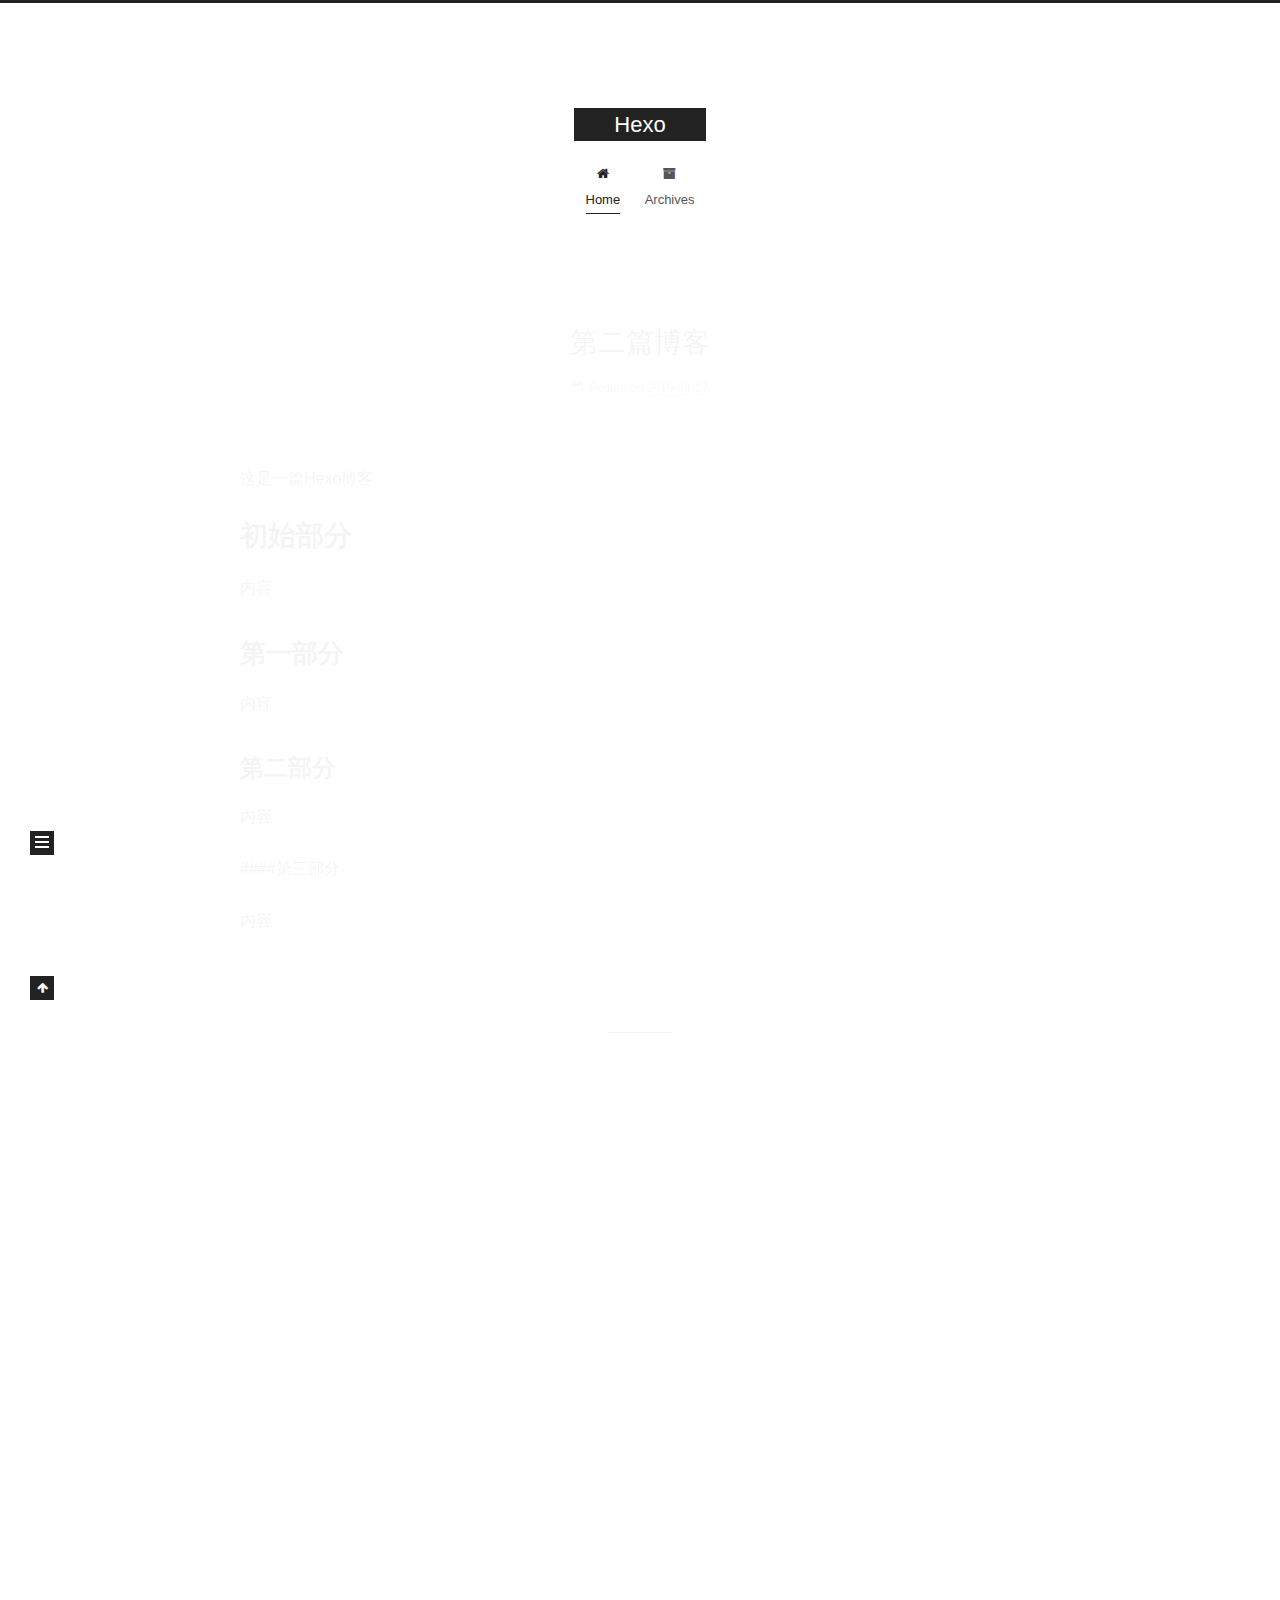
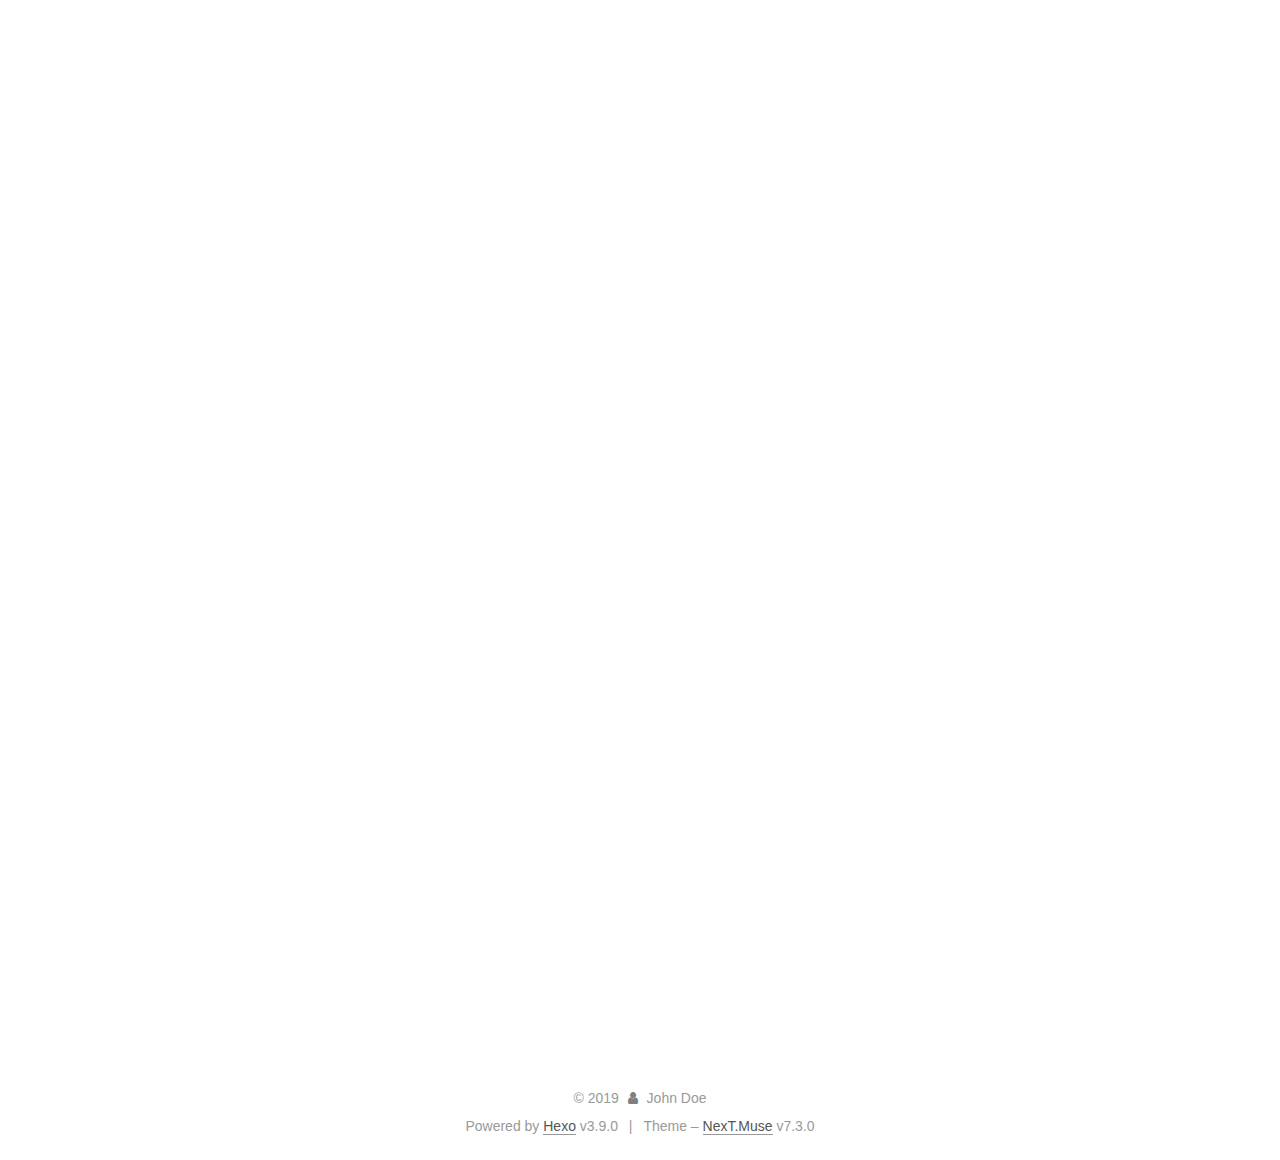
<file: index.html>
<!DOCTYPE html>





<html class="theme-next muse use-motion" lang="en">
<head>
  <meta charset="UTF-8">
<meta name="generator" content="Hexo 3.9.0">
<meta name="viewport" content="width=device-width, initial-scale=1, maximum-scale=2">
<meta name="theme-color" content="#222">
<meta http-equiv="X-UA-Compatible" content="IE=edge">
  <link rel="apple-touch-icon" sizes="180x180" href="/images/apple-touch-icon-next.png?v=7.3.0">
  <link rel="icon" type="image/png" sizes="32x32" href="/images/favicon-32x32-next.png?v=7.3.0">
  <link rel="icon" type="image/png" sizes="16x16" href="/images/favicon-16x16-next.png?v=7.3.0">
  <link rel="mask-icon" href="/images/logo.svg?v=7.3.0" color="#222">

<link rel="stylesheet" href="/css/main.css?v=7.3.0">


<link rel="stylesheet" href="/lib/font-awesome/css/font-awesome.min.css?v=4.7.0">


<script id="hexo-configurations">
  var NexT = window.NexT || {};
  var CONFIG = {
    root: '/',
    scheme: 'Muse',
    version: '7.3.0',
    exturl: false,
    sidebar: {"position":"left","display":"post","offset":12,"onmobile":false},
    back2top: {"enable":true,"sidebar":false,"scrollpercent":false},
    save_scroll: false,
    copycode: {"enable":false,"show_result":false,"style":null},
    fancybox: false,
    mediumzoom: false,
    lazyload: false,
    pangu: false,
    algolia: {
      appID: '',
      apiKey: '',
      indexName: '',
      hits: {"per_page":10},
      labels: {"input_placeholder":"Search for Posts","hits_empty":"We didn't find any results for the search: ${query}","hits_stats":"${hits} results found in ${time} ms"}
    },
    localsearch: {"enable":false,"trigger":"auto","top_n_per_article":1,"unescape":false,"preload":false},
    path: '',
    motion: {"enable":true,"async":false,"transition":{"post_block":"fadeIn","post_header":"slideDownIn","post_body":"slideDownIn","coll_header":"slideLeftIn","sidebar":"slideUpIn"}},
    translation: {
      copy_button: 'Copy',
      copy_success: 'Copied',
      copy_failure: 'Copy failed'
    }
  };
</script>

  <meta property="og:type" content="website">
<meta property="og:title" content="Hexo">
<meta property="og:url" content="http://yoursite.com/index.html">
<meta property="og:site_name" content="Hexo">
<meta property="og:locale" content="en">
<meta name="twitter:card" content="summary">
<meta name="twitter:title" content="Hexo">
  <link rel="canonical" href="http://yoursite.com/">


<script id="page-configurations">
  // https://hexo.io/docs/variables.html
  CONFIG.page = {
    sidebar: "",
    isHome: true,
    isPost: false,
    isPage: false,
    isArchive: false
  };
</script>

  <title>Hexo</title>
  








  <noscript>
  <style>
  .use-motion .motion-element,
  .use-motion .brand,
  .use-motion .menu-item,
  .sidebar-inner,
  .use-motion .post-block,
  .use-motion .pagination,
  .use-motion .comments,
  .use-motion .post-header,
  .use-motion .post-body,
  .use-motion .collection-title { opacity: initial; }

  .use-motion .logo,
  .use-motion .site-title,
  .use-motion .site-subtitle {
    opacity: initial;
    top: initial;
  }

  .use-motion .logo-line-before i { left: initial; }
  .use-motion .logo-line-after i { right: initial; }
  </style>
</noscript>

</head>

<body itemscope itemtype="http://schema.org/WebPage" lang="en">

  <div class="container sidebar-position-left">
    <div class="headband"></div>

    <header id="header" class="header" itemscope itemtype="http://schema.org/WPHeader">
      <div class="header-inner"><div class="site-brand-wrapper">
  <div class="site-meta">

    <div class="custom-logo-site-title">
      <a href="/" class="brand" rel="start">
        <span class="logo-line-before"><i></i></span>
        <span class="site-title">Hexo</span>
        <span class="logo-line-after"><i></i></span>
      </a>
    </div>
  </div>

  <div class="site-nav-toggle">
    <button aria-label="Toggle navigation bar">
      <span class="btn-bar"></span>
      <span class="btn-bar"></span>
      <span class="btn-bar"></span>
    </button>
  </div>
</div>


<nav class="site-nav">
  
  <ul id="menu" class="menu">
      
      
      
        
        <li class="menu-item menu-item-home">
      
    

    <a href="/" rel="section"><i class="menu-item-icon fa fa-fw fa-home"></i> <br>Home</a>

  </li>
      
      
      
        
        <li class="menu-item menu-item-archives">
      
    

    <a href="/archives/" rel="section"><i class="menu-item-icon fa fa-fw fa-archive"></i> <br>Archives</a>

  </li>
  </ul>

    

</nav>
</div>
    </header>

    


    <main id="main" class="main">
      <div class="main-inner">
        <div class="content-wrap">
          <div id="content" class="content page-home">
            
  <section id="posts" class="posts-expand">
      

  <article class="post" itemscope itemtype="http://schema.org/Article">
  
  
  
  <div class="post-block">
    <link itemprop="mainEntityOfPage" href="http://yoursite.com/2019/08/17/第二篇博客/">

    <span hidden itemprop="author" itemscope itemtype="http://schema.org/Person">
      <meta itemprop="name" content="John Doe">
      <meta itemprop="description" content="">
      <meta itemprop="image" content="/images/avatar.gif">
    </span>

    <span hidden itemprop="publisher" itemscope itemtype="http://schema.org/Organization">
      <meta itemprop="name" content="Hexo">
    </span>
      <header class="post-header">
        <h1 class="post-title" itemprop="name headline">
            
            <a href="/2019/08/17/第二篇博客/" class="post-title-link" itemprop="url">第二篇博客</a>
          
        </h1>

        <div class="post-meta">
            <span class="post-meta-item">
              <span class="post-meta-item-icon">
                <i class="fa fa-calendar-o"></i>
              </span>
              <span class="post-meta-item-text">Posted on</span>

              
                
              

              <time title="Created: 2019-08-17 15:57:44 / Modified: 16:00:40" itemprop="dateCreated datePublished" datetime="2019-08-17T15:57:44+08:00">2019-08-17</time>
            </span>
          
            

            
          

          

        </div>
      </header>

    
    
    
    <div class="post-body" itemprop="articleBody">

      
          <p>这是一篇Hexo博客</p>
<h1 id="初始部分"><a href="#初始部分" class="headerlink" title="初始部分"></a>初始部分</h1><p>内容</p>
<h2 id="第一部分"><a href="#第一部分" class="headerlink" title="第一部分"></a>第一部分</h2><p>内容</p>
<h3 id="第二部分"><a href="#第二部分" class="headerlink" title="第二部分"></a>第二部分</h3><p>内容</p>
<p>####第三部分</p>
<p>内容</p>

        
      
    </div>

    
    
    
      <footer class="post-footer">
          <div class="post-eof"></div>
        
      </footer>
  </div>
  
  
  
  </article>

    
      

  <article class="post" itemscope itemtype="http://schema.org/Article">
  
  
  
  <div class="post-block">
    <link itemprop="mainEntityOfPage" href="http://yoursite.com/2019/08/17/我的第一篇博客/">

    <span hidden itemprop="author" itemscope itemtype="http://schema.org/Person">
      <meta itemprop="name" content="John Doe">
      <meta itemprop="description" content="">
      <meta itemprop="image" content="/images/avatar.gif">
    </span>

    <span hidden itemprop="publisher" itemscope itemtype="http://schema.org/Organization">
      <meta itemprop="name" content="Hexo">
    </span>
      <header class="post-header">
        <h1 class="post-title" itemprop="name headline">
            
            <a href="/2019/08/17/我的第一篇博客/" class="post-title-link" itemprop="url">我的第一篇博客</a>
          
        </h1>

        <div class="post-meta">
            <span class="post-meta-item">
              <span class="post-meta-item-icon">
                <i class="fa fa-calendar-o"></i>
              </span>
              <span class="post-meta-item-text">Posted on</span>

              
                
              

              <time title="Created: 2019-08-17 13:16:08 / Modified: 13:22:41" itemprop="dateCreated datePublished" datetime="2019-08-17T13:16:08+08:00">2019-08-17</time>
            </span>
          
            

            
          

          

        </div>
      </header>

    
    
    
    <div class="post-body" itemprop="articleBody">

      
          <h2 id="第一章"><a href="#第一章" class="headerlink" title="第一章"></a>第一章</h2><p>内容</p>
<h2 id="第二章"><a href="#第二章" class="headerlink" title="第二章"></a>第二章</h2><p>内容</p>
<h2 id="第三章"><a href="#第三章" class="headerlink" title="第三章"></a>第三章</h2>
        
      
    </div>

    
    
    
      <footer class="post-footer">
          <div class="post-eof"></div>
        
      </footer>
  </div>
  
  
  
  </article>

    
      

  <article class="post" itemscope itemtype="http://schema.org/Article">
  
  
  
  <div class="post-block">
    <link itemprop="mainEntityOfPage" href="http://yoursite.com/2019/08/17/hello-world/">

    <span hidden itemprop="author" itemscope itemtype="http://schema.org/Person">
      <meta itemprop="name" content="John Doe">
      <meta itemprop="description" content="">
      <meta itemprop="image" content="/images/avatar.gif">
    </span>

    <span hidden itemprop="publisher" itemscope itemtype="http://schema.org/Organization">
      <meta itemprop="name" content="Hexo">
    </span>
      <header class="post-header">
        <h1 class="post-title" itemprop="name headline">
            
            <a href="/2019/08/17/hello-world/" class="post-title-link" itemprop="url">Hello World</a>
          
        </h1>

        <div class="post-meta">
            <span class="post-meta-item">
              <span class="post-meta-item-icon">
                <i class="fa fa-calendar-o"></i>
              </span>
              <span class="post-meta-item-text">Posted on</span>

              
                
              

              <time title="Created: 2019-08-17 12:22:09" itemprop="dateCreated datePublished" datetime="2019-08-17T12:22:09+08:00">2019-08-17</time>
            </span>
          

          

        </div>
      </header>

    
    
    
    <div class="post-body" itemprop="articleBody">

      
          <p>Welcome to <a href="https://hexo.io/" target="_blank" rel="noopener">Hexo</a>! This is your very first post. Check <a href="https://hexo.io/docs/" target="_blank" rel="noopener">documentation</a> for more info. If you get any problems when using Hexo, you can find the answer in <a href="https://hexo.io/docs/troubleshooting.html" target="_blank" rel="noopener">troubleshooting</a> or you can ask me on <a href="https://github.com/hexojs/hexo/issues" target="_blank" rel="noopener">GitHub</a>.</p>
<h2 id="Quick-Start"><a href="#Quick-Start" class="headerlink" title="Quick Start"></a>Quick Start</h2><h3 id="Create-a-new-post"><a href="#Create-a-new-post" class="headerlink" title="Create a new post"></a>Create a new post</h3><figure class="highlight bash"><table><tr><td class="gutter"><pre><span class="line">1</span><br></pre></td><td class="code"><pre><span class="line">$ hexo new <span class="string">"My New Post"</span></span><br></pre></td></tr></table></figure>

<p>More info: <a href="https://hexo.io/docs/writing.html" target="_blank" rel="noopener">Writing</a></p>
<h3 id="Run-server"><a href="#Run-server" class="headerlink" title="Run server"></a>Run server</h3><figure class="highlight bash"><table><tr><td class="gutter"><pre><span class="line">1</span><br></pre></td><td class="code"><pre><span class="line">$ hexo server</span><br></pre></td></tr></table></figure>

<p>More info: <a href="https://hexo.io/docs/server.html" target="_blank" rel="noopener">Server</a></p>
<h3 id="Generate-static-files"><a href="#Generate-static-files" class="headerlink" title="Generate static files"></a>Generate static files</h3><figure class="highlight bash"><table><tr><td class="gutter"><pre><span class="line">1</span><br></pre></td><td class="code"><pre><span class="line">$ hexo generate</span><br></pre></td></tr></table></figure>

<p>More info: <a href="https://hexo.io/docs/generating.html" target="_blank" rel="noopener">Generating</a></p>
<h3 id="Deploy-to-remote-sites"><a href="#Deploy-to-remote-sites" class="headerlink" title="Deploy to remote sites"></a>Deploy to remote sites</h3><figure class="highlight bash"><table><tr><td class="gutter"><pre><span class="line">1</span><br></pre></td><td class="code"><pre><span class="line">$ hexo deploy</span><br></pre></td></tr></table></figure>

<p>More info: <a href="https://hexo.io/docs/deployment.html" target="_blank" rel="noopener">Deployment</a></p>

        
      
    </div>

    
    
    
      <footer class="post-footer">
          <div class="post-eof"></div>
        
      </footer>
  </div>
  
  
  
  </article>

    
  </section>

  


          </div>
          

        </div>
          
  
  <div class="sidebar-toggle">
    <div class="sidebar-toggle-line-wrap">
      <span class="sidebar-toggle-line sidebar-toggle-line-first"></span>
      <span class="sidebar-toggle-line sidebar-toggle-line-middle"></span>
      <span class="sidebar-toggle-line sidebar-toggle-line-last"></span>
    </div>
  </div>

  <aside id="sidebar" class="sidebar">
    <div class="sidebar-inner">

      <div class="site-overview-wrap sidebar-panel sidebar-panel-active">
        <div class="site-overview">

          <div class="site-author motion-element" itemprop="author" itemscope itemtype="http://schema.org/Person">
  <p class="site-author-name" itemprop="name">John Doe</p>
  <div class="site-description motion-element" itemprop="description"></div>
</div>
  <nav class="site-state motion-element">
      <div class="site-state-item site-state-posts">
        
          <a href="/archives/">
        
          <span class="site-state-item-count">3</span>
          <span class="site-state-item-name">posts</span>
        </a>
      </div>
    
  </nav>




        </div>
      </div>

    </div>
  </aside>
  <div id="sidebar-dimmer"></div>


      </div>
    </main>

    <footer id="footer" class="footer">
      <div class="footer-inner">
        <div class="copyright">&copy; <span itemprop="copyrightYear">2019</span>
  <span class="with-love" id="animate">
    <i class="fa fa-user"></i>
  </span>
  <span class="author" itemprop="copyrightHolder">John Doe</span>
</div>
  <div class="powered-by">Powered by <a href="https://hexo.io" class="theme-link" rel="noopener" target="_blank">Hexo</a> v3.9.0</div>
  <span class="post-meta-divider">|</span>
  <div class="theme-info">Theme – <a href="https://theme-next.org" class="theme-link" rel="noopener" target="_blank">NexT.Muse</a> v7.3.0</div>

        








        
      </div>
    </footer>
      <div class="back-to-top">
        <i class="fa fa-arrow-up"></i>
      </div>

    

  </div>

  
  <script src="/lib/jquery/index.js?v=3.4.1"></script>
  <script src="/lib/velocity/velocity.min.js?v=1.2.1"></script>
  <script src="/lib/velocity/velocity.ui.min.js?v=1.2.1"></script>

<script src="/js/utils.js?v=7.3.0"></script><script src="/js/motion.js?v=7.3.0"></script>

<script src="/js/schemes/muse.js?v=7.3.0"></script>


<script src="/js/next-boot.js?v=7.3.0"></script>




  




























  

  

  


  
</body>
</html>
</file>
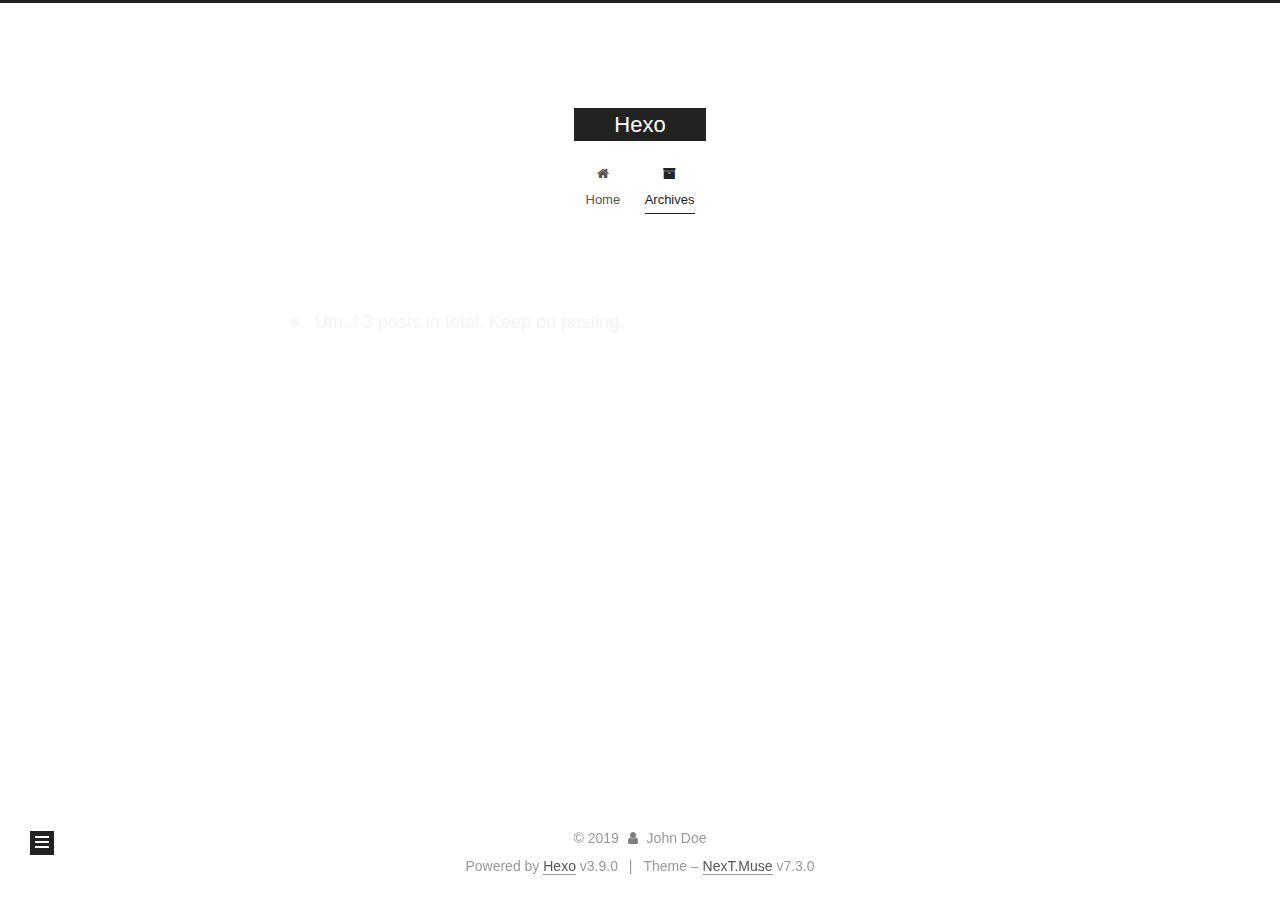
<file: archives/index.html>
<!DOCTYPE html>





<html class="theme-next muse use-motion" lang="en">
<head>
  <meta charset="UTF-8">
<meta name="generator" content="Hexo 3.9.0">
<meta name="viewport" content="width=device-width, initial-scale=1, maximum-scale=2">
<meta name="theme-color" content="#222">
<meta http-equiv="X-UA-Compatible" content="IE=edge">
  <link rel="apple-touch-icon" sizes="180x180" href="/images/apple-touch-icon-next.png?v=7.3.0">
  <link rel="icon" type="image/png" sizes="32x32" href="/images/favicon-32x32-next.png?v=7.3.0">
  <link rel="icon" type="image/png" sizes="16x16" href="/images/favicon-16x16-next.png?v=7.3.0">
  <link rel="mask-icon" href="/images/logo.svg?v=7.3.0" color="#222">

<link rel="stylesheet" href="/css/main.css?v=7.3.0">


<link rel="stylesheet" href="/lib/font-awesome/css/font-awesome.min.css?v=4.7.0">


<script id="hexo-configurations">
  var NexT = window.NexT || {};
  var CONFIG = {
    root: '/',
    scheme: 'Muse',
    version: '7.3.0',
    exturl: false,
    sidebar: {"position":"left","display":"post","offset":12,"onmobile":false},
    back2top: {"enable":true,"sidebar":false,"scrollpercent":false},
    save_scroll: false,
    copycode: {"enable":false,"show_result":false,"style":null},
    fancybox: false,
    mediumzoom: false,
    lazyload: false,
    pangu: false,
    algolia: {
      appID: '',
      apiKey: '',
      indexName: '',
      hits: {"per_page":10},
      labels: {"input_placeholder":"Search for Posts","hits_empty":"We didn't find any results for the search: ${query}","hits_stats":"${hits} results found in ${time} ms"}
    },
    localsearch: {"enable":false,"trigger":"auto","top_n_per_article":1,"unescape":false,"preload":false},
    path: '',
    motion: {"enable":true,"async":false,"transition":{"post_block":"fadeIn","post_header":"slideDownIn","post_body":"slideDownIn","coll_header":"slideLeftIn","sidebar":"slideUpIn"}},
    translation: {
      copy_button: 'Copy',
      copy_success: 'Copied',
      copy_failure: 'Copy failed'
    }
  };
</script>

  <meta property="og:type" content="website">
<meta property="og:title" content="Hexo">
<meta property="og:url" content="http://yoursite.com/archives/index.html">
<meta property="og:site_name" content="Hexo">
<meta property="og:locale" content="en">
<meta name="twitter:card" content="summary">
<meta name="twitter:title" content="Hexo">
  <link rel="canonical" href="http://yoursite.com/archives/">


<script id="page-configurations">
  // https://hexo.io/docs/variables.html
  CONFIG.page = {
    sidebar: "",
    isHome: false,
    isPost: false,
    isPage: false,
    isArchive: true
  };
</script>

  <title>Archive | Hexo</title>
  








  <noscript>
  <style>
  .use-motion .motion-element,
  .use-motion .brand,
  .use-motion .menu-item,
  .sidebar-inner,
  .use-motion .post-block,
  .use-motion .pagination,
  .use-motion .comments,
  .use-motion .post-header,
  .use-motion .post-body,
  .use-motion .collection-title { opacity: initial; }

  .use-motion .logo,
  .use-motion .site-title,
  .use-motion .site-subtitle {
    opacity: initial;
    top: initial;
  }

  .use-motion .logo-line-before i { left: initial; }
  .use-motion .logo-line-after i { right: initial; }
  </style>
</noscript>

</head>

<body itemscope itemtype="http://schema.org/WebPage" lang="en">

  <div class="container sidebar-position-left">
    <div class="headband"></div>

    <header id="header" class="header" itemscope itemtype="http://schema.org/WPHeader">
      <div class="header-inner"><div class="site-brand-wrapper">
  <div class="site-meta">

    <div class="custom-logo-site-title">
      <a href="/" class="brand" rel="start">
        <span class="logo-line-before"><i></i></span>
        <span class="site-title">Hexo</span>
        <span class="logo-line-after"><i></i></span>
      </a>
    </div>
  </div>

  <div class="site-nav-toggle">
    <button aria-label="Toggle navigation bar">
      <span class="btn-bar"></span>
      <span class="btn-bar"></span>
      <span class="btn-bar"></span>
    </button>
  </div>
</div>


<nav class="site-nav">
  
  <ul id="menu" class="menu">
      
      
      
        
        <li class="menu-item menu-item-home">
      
    

    <a href="/" rel="section"><i class="menu-item-icon fa fa-fw fa-home"></i> <br>Home</a>

  </li>
      
      
      
        
        <li class="menu-item menu-item-archives">
      
    

    <a href="/archives/" rel="section"><i class="menu-item-icon fa fa-fw fa-archive"></i> <br>Archives</a>

  </li>
  </ul>

    

    
    
      
      
    
      
      
    
    

  

</nav>
</div>
    </header>

    


    <main id="main" class="main">
      <div class="main-inner">
        <div class="content-wrap">
          <div id="content" class="content page-archive">
            

  
  
  
  <div class="post-block archive">
    <div id="posts" class="posts-collapse">
      <span class="archive-move-on"></span>
      <span class="archive-page-counter">
        
        
        
          
        
        Um..! 3 posts in total. Keep on posting.
      </span>
      

      

  
  
  

  
    
    <div class="collection-title">
      <h1 class="archive-year" id="archive-year-2019">2019</h1>
    </div>
  
  

  <article class="post" itemscope itemtype="http://schema.org/Article">
    <header class="post-header">

      <h2 class="post-title">
        
          <a class="post-title-link" href="/2019/08/17/第二篇博客/" itemprop="url">
            <span itemprop="name">第二篇博客</span>
          </a>
        
      </h2>

      <div class="post-meta">
        <time class="post-time" itemprop="dateCreated"
              datetime="2019-08-17T15:57:44+08:00"
              content="2019-08-17">
          08-17
        </time>
      </div>

    </header>
  </article>



  
  
  

  
  

  <article class="post" itemscope itemtype="http://schema.org/Article">
    <header class="post-header">

      <h2 class="post-title">
        
          <a class="post-title-link" href="/2019/08/17/我的第一篇博客/" itemprop="url">
            <span itemprop="name">我的第一篇博客</span>
          </a>
        
      </h2>

      <div class="post-meta">
        <time class="post-time" itemprop="dateCreated"
              datetime="2019-08-17T13:16:08+08:00"
              content="2019-08-17">
          08-17
        </time>
      </div>

    </header>
  </article>



  
  
  

  
  

  <article class="post" itemscope itemtype="http://schema.org/Article">
    <header class="post-header">

      <h2 class="post-title">
        
          <a class="post-title-link" href="/2019/08/17/hello-world/" itemprop="url">
            <span itemprop="name">Hello World</span>
          </a>
        
      </h2>

      <div class="post-meta">
        <time class="post-time" itemprop="dateCreated"
              datetime="2019-08-17T12:22:09+08:00"
              content="2019-08-17">
          08-17
        </time>
      </div>

    </header>
  </article>




    </div>
  </div>
  
  
  

  



          </div>
          

        </div>
          
  
  <div class="sidebar-toggle">
    <div class="sidebar-toggle-line-wrap">
      <span class="sidebar-toggle-line sidebar-toggle-line-first"></span>
      <span class="sidebar-toggle-line sidebar-toggle-line-middle"></span>
      <span class="sidebar-toggle-line sidebar-toggle-line-last"></span>
    </div>
  </div>

  <aside id="sidebar" class="sidebar">
    <div class="sidebar-inner">

      <div class="site-overview-wrap sidebar-panel sidebar-panel-active">
        <div class="site-overview">

          <div class="site-author motion-element" itemprop="author" itemscope itemtype="http://schema.org/Person">
  <p class="site-author-name" itemprop="name">John Doe</p>
  <div class="site-description motion-element" itemprop="description"></div>
</div>
  <nav class="site-state motion-element">
      <div class="site-state-item site-state-posts">
        
          <a href="/archives/">
        
          <span class="site-state-item-count">3</span>
          <span class="site-state-item-name">posts</span>
        </a>
      </div>
    
  </nav>




        </div>
      </div>

    </div>
  </aside>
  <div id="sidebar-dimmer"></div>


      </div>
    </main>

    <footer id="footer" class="footer">
      <div class="footer-inner">
        <div class="copyright">&copy; <span itemprop="copyrightYear">2019</span>
  <span class="with-love" id="animate">
    <i class="fa fa-user"></i>
  </span>
  <span class="author" itemprop="copyrightHolder">John Doe</span>
</div>
  <div class="powered-by">Powered by <a href="https://hexo.io" class="theme-link" rel="noopener" target="_blank">Hexo</a> v3.9.0</div>
  <span class="post-meta-divider">|</span>
  <div class="theme-info">Theme – <a href="https://theme-next.org" class="theme-link" rel="noopener" target="_blank">NexT.Muse</a> v7.3.0</div>

        








        
      </div>
    </footer>
      <div class="back-to-top">
        <i class="fa fa-arrow-up"></i>
      </div>

    

  </div>

  
  <script src="/lib/jquery/index.js?v=3.4.1"></script>
  <script src="/lib/velocity/velocity.min.js?v=1.2.1"></script>
  <script src="/lib/velocity/velocity.ui.min.js?v=1.2.1"></script>

<script src="/js/utils.js?v=7.3.0"></script><script src="/js/motion.js?v=7.3.0"></script>

<script src="/js/schemes/muse.js?v=7.3.0"></script>


<script src="/js/next-boot.js?v=7.3.0"></script>




  




























  

  

  


  
</body>
</html>
</file>
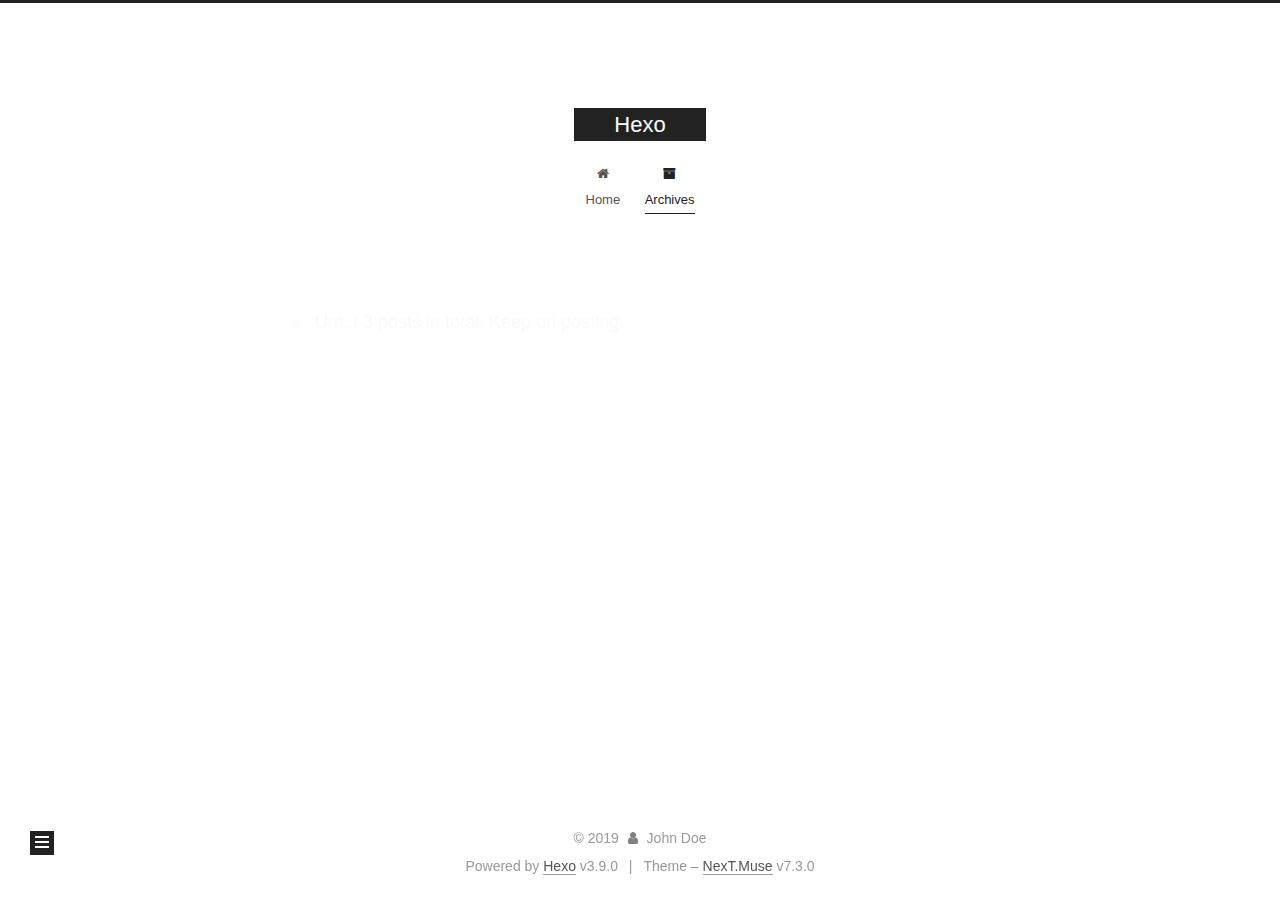
<file: archives/2019/index.html>
<!DOCTYPE html>





<html class="theme-next muse use-motion" lang="en">
<head>
  <meta charset="UTF-8">
<meta name="generator" content="Hexo 3.9.0">
<meta name="viewport" content="width=device-width, initial-scale=1, maximum-scale=2">
<meta name="theme-color" content="#222">
<meta http-equiv="X-UA-Compatible" content="IE=edge">
  <link rel="apple-touch-icon" sizes="180x180" href="/images/apple-touch-icon-next.png?v=7.3.0">
  <link rel="icon" type="image/png" sizes="32x32" href="/images/favicon-32x32-next.png?v=7.3.0">
  <link rel="icon" type="image/png" sizes="16x16" href="/images/favicon-16x16-next.png?v=7.3.0">
  <link rel="mask-icon" href="/images/logo.svg?v=7.3.0" color="#222">

<link rel="stylesheet" href="/css/main.css?v=7.3.0">


<link rel="stylesheet" href="/lib/font-awesome/css/font-awesome.min.css?v=4.7.0">


<script id="hexo-configurations">
  var NexT = window.NexT || {};
  var CONFIG = {
    root: '/',
    scheme: 'Muse',
    version: '7.3.0',
    exturl: false,
    sidebar: {"position":"left","display":"post","offset":12,"onmobile":false},
    back2top: {"enable":true,"sidebar":false,"scrollpercent":false},
    save_scroll: false,
    copycode: {"enable":false,"show_result":false,"style":null},
    fancybox: false,
    mediumzoom: false,
    lazyload: false,
    pangu: false,
    algolia: {
      appID: '',
      apiKey: '',
      indexName: '',
      hits: {"per_page":10},
      labels: {"input_placeholder":"Search for Posts","hits_empty":"We didn't find any results for the search: ${query}","hits_stats":"${hits} results found in ${time} ms"}
    },
    localsearch: {"enable":false,"trigger":"auto","top_n_per_article":1,"unescape":false,"preload":false},
    path: '',
    motion: {"enable":true,"async":false,"transition":{"post_block":"fadeIn","post_header":"slideDownIn","post_body":"slideDownIn","coll_header":"slideLeftIn","sidebar":"slideUpIn"}},
    translation: {
      copy_button: 'Copy',
      copy_success: 'Copied',
      copy_failure: 'Copy failed'
    }
  };
</script>

  <meta property="og:type" content="website">
<meta property="og:title" content="Hexo">
<meta property="og:url" content="http://yoursite.com/archives/2019/index.html">
<meta property="og:site_name" content="Hexo">
<meta property="og:locale" content="en">
<meta name="twitter:card" content="summary">
<meta name="twitter:title" content="Hexo">
  <link rel="canonical" href="http://yoursite.com/archives/2019/">


<script id="page-configurations">
  // https://hexo.io/docs/variables.html
  CONFIG.page = {
    sidebar: "",
    isHome: false,
    isPost: false,
    isPage: false,
    isArchive: true
  };
</script>

  <title>Archive | Hexo</title>
  








  <noscript>
  <style>
  .use-motion .motion-element,
  .use-motion .brand,
  .use-motion .menu-item,
  .sidebar-inner,
  .use-motion .post-block,
  .use-motion .pagination,
  .use-motion .comments,
  .use-motion .post-header,
  .use-motion .post-body,
  .use-motion .collection-title { opacity: initial; }

  .use-motion .logo,
  .use-motion .site-title,
  .use-motion .site-subtitle {
    opacity: initial;
    top: initial;
  }

  .use-motion .logo-line-before i { left: initial; }
  .use-motion .logo-line-after i { right: initial; }
  </style>
</noscript>

</head>

<body itemscope itemtype="http://schema.org/WebPage" lang="en">

  <div class="container sidebar-position-left">
    <div class="headband"></div>

    <header id="header" class="header" itemscope itemtype="http://schema.org/WPHeader">
      <div class="header-inner"><div class="site-brand-wrapper">
  <div class="site-meta">

    <div class="custom-logo-site-title">
      <a href="/" class="brand" rel="start">
        <span class="logo-line-before"><i></i></span>
        <span class="site-title">Hexo</span>
        <span class="logo-line-after"><i></i></span>
      </a>
    </div>
  </div>

  <div class="site-nav-toggle">
    <button aria-label="Toggle navigation bar">
      <span class="btn-bar"></span>
      <span class="btn-bar"></span>
      <span class="btn-bar"></span>
    </button>
  </div>
</div>


<nav class="site-nav">
  
  <ul id="menu" class="menu">
      
      
      
        
        <li class="menu-item menu-item-home">
      
    

    <a href="/" rel="section"><i class="menu-item-icon fa fa-fw fa-home"></i> <br>Home</a>

  </li>
      
      
      
        
        <li class="menu-item menu-item-archives">
      
    

    <a href="/archives/" rel="section"><i class="menu-item-icon fa fa-fw fa-archive"></i> <br>Archives</a>

  </li>
  </ul>

    

    
    
      
      
    
      
      
    
    

  

</nav>
</div>
    </header>

    


    <main id="main" class="main">
      <div class="main-inner">
        <div class="content-wrap">
          <div id="content" class="content page-archive">
            

  
  
  
  <div class="post-block archive">
    <div id="posts" class="posts-collapse">
      <span class="archive-move-on"></span>
      <span class="archive-page-counter">
        
        
        
          
        
        Um..! 3 posts in total. Keep on posting.
      </span>
      

      

  
  
  

  
    
    <div class="collection-title">
      <h1 class="archive-year" id="archive-year-2019">2019</h1>
    </div>
  
  

  <article class="post" itemscope itemtype="http://schema.org/Article">
    <header class="post-header">

      <h2 class="post-title">
        
          <a class="post-title-link" href="/2019/08/17/第二篇博客/" itemprop="url">
            <span itemprop="name">第二篇博客</span>
          </a>
        
      </h2>

      <div class="post-meta">
        <time class="post-time" itemprop="dateCreated"
              datetime="2019-08-17T15:57:44+08:00"
              content="2019-08-17">
          08-17
        </time>
      </div>

    </header>
  </article>



  
  
  

  
  

  <article class="post" itemscope itemtype="http://schema.org/Article">
    <header class="post-header">

      <h2 class="post-title">
        
          <a class="post-title-link" href="/2019/08/17/我的第一篇博客/" itemprop="url">
            <span itemprop="name">我的第一篇博客</span>
          </a>
        
      </h2>

      <div class="post-meta">
        <time class="post-time" itemprop="dateCreated"
              datetime="2019-08-17T13:16:08+08:00"
              content="2019-08-17">
          08-17
        </time>
      </div>

    </header>
  </article>



  
  
  

  
  

  <article class="post" itemscope itemtype="http://schema.org/Article">
    <header class="post-header">

      <h2 class="post-title">
        
          <a class="post-title-link" href="/2019/08/17/hello-world/" itemprop="url">
            <span itemprop="name">Hello World</span>
          </a>
        
      </h2>

      <div class="post-meta">
        <time class="post-time" itemprop="dateCreated"
              datetime="2019-08-17T12:22:09+08:00"
              content="2019-08-17">
          08-17
        </time>
      </div>

    </header>
  </article>




    </div>
  </div>
  
  
  

  



          </div>
          

        </div>
          
  
  <div class="sidebar-toggle">
    <div class="sidebar-toggle-line-wrap">
      <span class="sidebar-toggle-line sidebar-toggle-line-first"></span>
      <span class="sidebar-toggle-line sidebar-toggle-line-middle"></span>
      <span class="sidebar-toggle-line sidebar-toggle-line-last"></span>
    </div>
  </div>

  <aside id="sidebar" class="sidebar">
    <div class="sidebar-inner">

      <div class="site-overview-wrap sidebar-panel sidebar-panel-active">
        <div class="site-overview">

          <div class="site-author motion-element" itemprop="author" itemscope itemtype="http://schema.org/Person">
  <p class="site-author-name" itemprop="name">John Doe</p>
  <div class="site-description motion-element" itemprop="description"></div>
</div>
  <nav class="site-state motion-element">
      <div class="site-state-item site-state-posts">
        
          <a href="/archives/">
        
          <span class="site-state-item-count">3</span>
          <span class="site-state-item-name">posts</span>
        </a>
      </div>
    
  </nav>




        </div>
      </div>

    </div>
  </aside>
  <div id="sidebar-dimmer"></div>


      </div>
    </main>

    <footer id="footer" class="footer">
      <div class="footer-inner">
        <div class="copyright">&copy; <span itemprop="copyrightYear">2019</span>
  <span class="with-love" id="animate">
    <i class="fa fa-user"></i>
  </span>
  <span class="author" itemprop="copyrightHolder">John Doe</span>
</div>
  <div class="powered-by">Powered by <a href="https://hexo.io" class="theme-link" rel="noopener" target="_blank">Hexo</a> v3.9.0</div>
  <span class="post-meta-divider">|</span>
  <div class="theme-info">Theme – <a href="https://theme-next.org" class="theme-link" rel="noopener" target="_blank">NexT.Muse</a> v7.3.0</div>

        








        
      </div>
    </footer>
      <div class="back-to-top">
        <i class="fa fa-arrow-up"></i>
      </div>

    

  </div>

  
  <script src="/lib/jquery/index.js?v=3.4.1"></script>
  <script src="/lib/velocity/velocity.min.js?v=1.2.1"></script>
  <script src="/lib/velocity/velocity.ui.min.js?v=1.2.1"></script>

<script src="/js/utils.js?v=7.3.0"></script><script src="/js/motion.js?v=7.3.0"></script>

<script src="/js/schemes/muse.js?v=7.3.0"></script>


<script src="/js/next-boot.js?v=7.3.0"></script>




  




























  

  

  


  
</body>
</html>
</file>
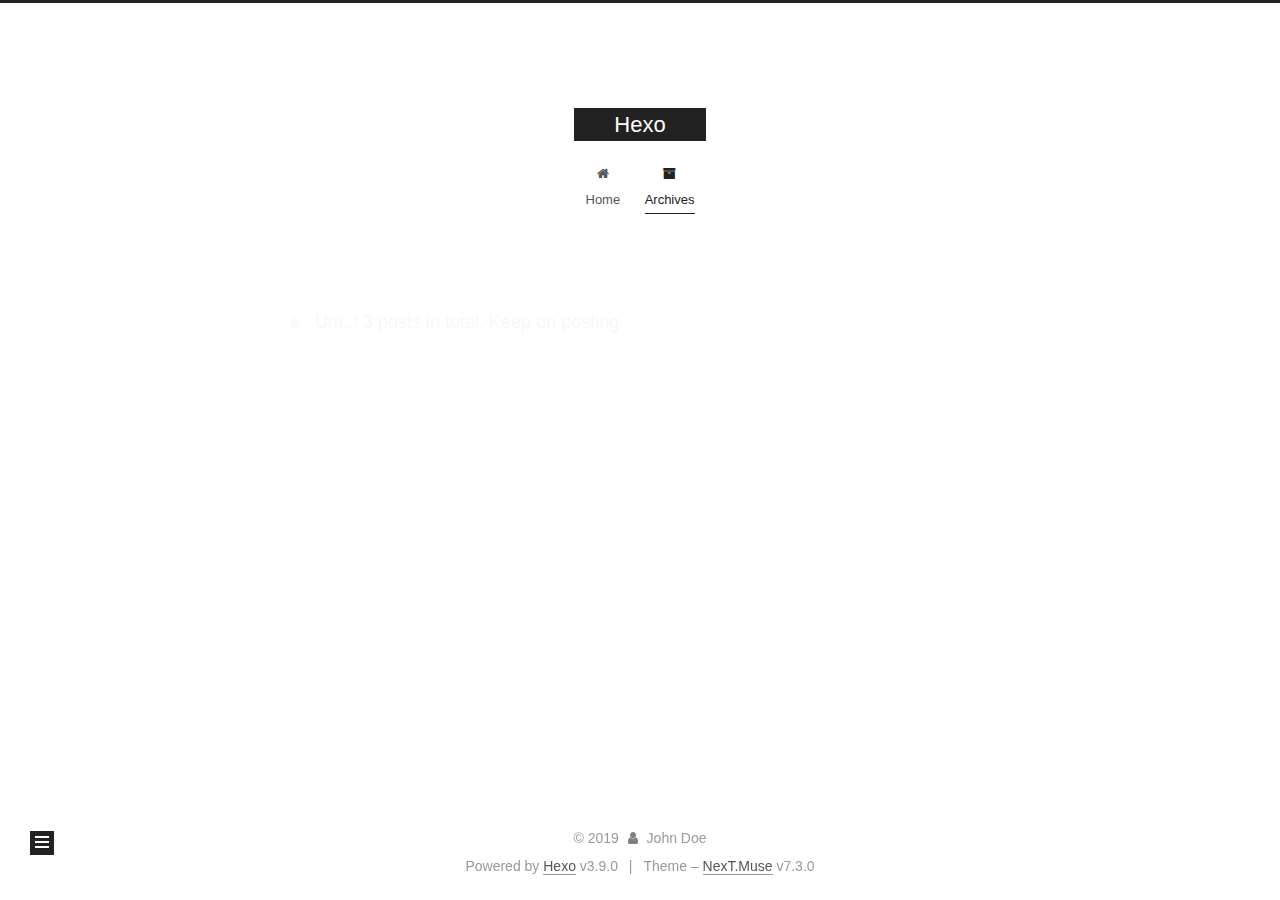
<file: archives/2019/08/index.html>
<!DOCTYPE html>





<html class="theme-next muse use-motion" lang="en">
<head>
  <meta charset="UTF-8">
<meta name="generator" content="Hexo 3.9.0">
<meta name="viewport" content="width=device-width, initial-scale=1, maximum-scale=2">
<meta name="theme-color" content="#222">
<meta http-equiv="X-UA-Compatible" content="IE=edge">
  <link rel="apple-touch-icon" sizes="180x180" href="/images/apple-touch-icon-next.png?v=7.3.0">
  <link rel="icon" type="image/png" sizes="32x32" href="/images/favicon-32x32-next.png?v=7.3.0">
  <link rel="icon" type="image/png" sizes="16x16" href="/images/favicon-16x16-next.png?v=7.3.0">
  <link rel="mask-icon" href="/images/logo.svg?v=7.3.0" color="#222">

<link rel="stylesheet" href="/css/main.css?v=7.3.0">


<link rel="stylesheet" href="/lib/font-awesome/css/font-awesome.min.css?v=4.7.0">


<script id="hexo-configurations">
  var NexT = window.NexT || {};
  var CONFIG = {
    root: '/',
    scheme: 'Muse',
    version: '7.3.0',
    exturl: false,
    sidebar: {"position":"left","display":"post","offset":12,"onmobile":false},
    back2top: {"enable":true,"sidebar":false,"scrollpercent":false},
    save_scroll: false,
    copycode: {"enable":false,"show_result":false,"style":null},
    fancybox: false,
    mediumzoom: false,
    lazyload: false,
    pangu: false,
    algolia: {
      appID: '',
      apiKey: '',
      indexName: '',
      hits: {"per_page":10},
      labels: {"input_placeholder":"Search for Posts","hits_empty":"We didn't find any results for the search: ${query}","hits_stats":"${hits} results found in ${time} ms"}
    },
    localsearch: {"enable":false,"trigger":"auto","top_n_per_article":1,"unescape":false,"preload":false},
    path: '',
    motion: {"enable":true,"async":false,"transition":{"post_block":"fadeIn","post_header":"slideDownIn","post_body":"slideDownIn","coll_header":"slideLeftIn","sidebar":"slideUpIn"}},
    translation: {
      copy_button: 'Copy',
      copy_success: 'Copied',
      copy_failure: 'Copy failed'
    }
  };
</script>

  <meta property="og:type" content="website">
<meta property="og:title" content="Hexo">
<meta property="og:url" content="http://yoursite.com/archives/2019/08/index.html">
<meta property="og:site_name" content="Hexo">
<meta property="og:locale" content="en">
<meta name="twitter:card" content="summary">
<meta name="twitter:title" content="Hexo">
  <link rel="canonical" href="http://yoursite.com/archives/2019/08/">


<script id="page-configurations">
  // https://hexo.io/docs/variables.html
  CONFIG.page = {
    sidebar: "",
    isHome: false,
    isPost: false,
    isPage: false,
    isArchive: true
  };
</script>

  <title>Archive | Hexo</title>
  








  <noscript>
  <style>
  .use-motion .motion-element,
  .use-motion .brand,
  .use-motion .menu-item,
  .sidebar-inner,
  .use-motion .post-block,
  .use-motion .pagination,
  .use-motion .comments,
  .use-motion .post-header,
  .use-motion .post-body,
  .use-motion .collection-title { opacity: initial; }

  .use-motion .logo,
  .use-motion .site-title,
  .use-motion .site-subtitle {
    opacity: initial;
    top: initial;
  }

  .use-motion .logo-line-before i { left: initial; }
  .use-motion .logo-line-after i { right: initial; }
  </style>
</noscript>

</head>

<body itemscope itemtype="http://schema.org/WebPage" lang="en">

  <div class="container sidebar-position-left">
    <div class="headband"></div>

    <header id="header" class="header" itemscope itemtype="http://schema.org/WPHeader">
      <div class="header-inner"><div class="site-brand-wrapper">
  <div class="site-meta">

    <div class="custom-logo-site-title">
      <a href="/" class="brand" rel="start">
        <span class="logo-line-before"><i></i></span>
        <span class="site-title">Hexo</span>
        <span class="logo-line-after"><i></i></span>
      </a>
    </div>
  </div>

  <div class="site-nav-toggle">
    <button aria-label="Toggle navigation bar">
      <span class="btn-bar"></span>
      <span class="btn-bar"></span>
      <span class="btn-bar"></span>
    </button>
  </div>
</div>


<nav class="site-nav">
  
  <ul id="menu" class="menu">
      
      
      
        
        <li class="menu-item menu-item-home">
      
    

    <a href="/" rel="section"><i class="menu-item-icon fa fa-fw fa-home"></i> <br>Home</a>

  </li>
      
      
      
        
        <li class="menu-item menu-item-archives">
      
    

    <a href="/archives/" rel="section"><i class="menu-item-icon fa fa-fw fa-archive"></i> <br>Archives</a>

  </li>
  </ul>

    

    
    
      
      
    
      
      
    
    

  

</nav>
</div>
    </header>

    


    <main id="main" class="main">
      <div class="main-inner">
        <div class="content-wrap">
          <div id="content" class="content page-archive">
            

  
  
  
  <div class="post-block archive">
    <div id="posts" class="posts-collapse">
      <span class="archive-move-on"></span>
      <span class="archive-page-counter">
        
        
        
          
        
        Um..! 3 posts in total. Keep on posting.
      </span>
      

      

  
  
  

  
    
    <div class="collection-title">
      <h1 class="archive-year" id="archive-year-2019">2019</h1>
    </div>
  
  

  <article class="post" itemscope itemtype="http://schema.org/Article">
    <header class="post-header">

      <h2 class="post-title">
        
          <a class="post-title-link" href="/2019/08/17/第二篇博客/" itemprop="url">
            <span itemprop="name">第二篇博客</span>
          </a>
        
      </h2>

      <div class="post-meta">
        <time class="post-time" itemprop="dateCreated"
              datetime="2019-08-17T15:57:44+08:00"
              content="2019-08-17">
          08-17
        </time>
      </div>

    </header>
  </article>



  
  
  

  
  

  <article class="post" itemscope itemtype="http://schema.org/Article">
    <header class="post-header">

      <h2 class="post-title">
        
          <a class="post-title-link" href="/2019/08/17/我的第一篇博客/" itemprop="url">
            <span itemprop="name">我的第一篇博客</span>
          </a>
        
      </h2>

      <div class="post-meta">
        <time class="post-time" itemprop="dateCreated"
              datetime="2019-08-17T13:16:08+08:00"
              content="2019-08-17">
          08-17
        </time>
      </div>

    </header>
  </article>



  
  
  

  
  

  <article class="post" itemscope itemtype="http://schema.org/Article">
    <header class="post-header">

      <h2 class="post-title">
        
          <a class="post-title-link" href="/2019/08/17/hello-world/" itemprop="url">
            <span itemprop="name">Hello World</span>
          </a>
        
      </h2>

      <div class="post-meta">
        <time class="post-time" itemprop="dateCreated"
              datetime="2019-08-17T12:22:09+08:00"
              content="2019-08-17">
          08-17
        </time>
      </div>

    </header>
  </article>




    </div>
  </div>
  
  
  

  



          </div>
          

        </div>
          
  
  <div class="sidebar-toggle">
    <div class="sidebar-toggle-line-wrap">
      <span class="sidebar-toggle-line sidebar-toggle-line-first"></span>
      <span class="sidebar-toggle-line sidebar-toggle-line-middle"></span>
      <span class="sidebar-toggle-line sidebar-toggle-line-last"></span>
    </div>
  </div>

  <aside id="sidebar" class="sidebar">
    <div class="sidebar-inner">

      <div class="site-overview-wrap sidebar-panel sidebar-panel-active">
        <div class="site-overview">

          <div class="site-author motion-element" itemprop="author" itemscope itemtype="http://schema.org/Person">
  <p class="site-author-name" itemprop="name">John Doe</p>
  <div class="site-description motion-element" itemprop="description"></div>
</div>
  <nav class="site-state motion-element">
      <div class="site-state-item site-state-posts">
        
          <a href="/archives/">
        
          <span class="site-state-item-count">3</span>
          <span class="site-state-item-name">posts</span>
        </a>
      </div>
    
  </nav>




        </div>
      </div>

    </div>
  </aside>
  <div id="sidebar-dimmer"></div>


      </div>
    </main>

    <footer id="footer" class="footer">
      <div class="footer-inner">
        <div class="copyright">&copy; <span itemprop="copyrightYear">2019</span>
  <span class="with-love" id="animate">
    <i class="fa fa-user"></i>
  </span>
  <span class="author" itemprop="copyrightHolder">John Doe</span>
</div>
  <div class="powered-by">Powered by <a href="https://hexo.io" class="theme-link" rel="noopener" target="_blank">Hexo</a> v3.9.0</div>
  <span class="post-meta-divider">|</span>
  <div class="theme-info">Theme – <a href="https://theme-next.org" class="theme-link" rel="noopener" target="_blank">NexT.Muse</a> v7.3.0</div>

        








        
      </div>
    </footer>
      <div class="back-to-top">
        <i class="fa fa-arrow-up"></i>
      </div>

    

  </div>

  
  <script src="/lib/jquery/index.js?v=3.4.1"></script>
  <script src="/lib/velocity/velocity.min.js?v=1.2.1"></script>
  <script src="/lib/velocity/velocity.ui.min.js?v=1.2.1"></script>

<script src="/js/utils.js?v=7.3.0"></script><script src="/js/motion.js?v=7.3.0"></script>

<script src="/js/schemes/muse.js?v=7.3.0"></script>


<script src="/js/next-boot.js?v=7.3.0"></script>




  




























  

  

  


  
</body>
</html>
</file>
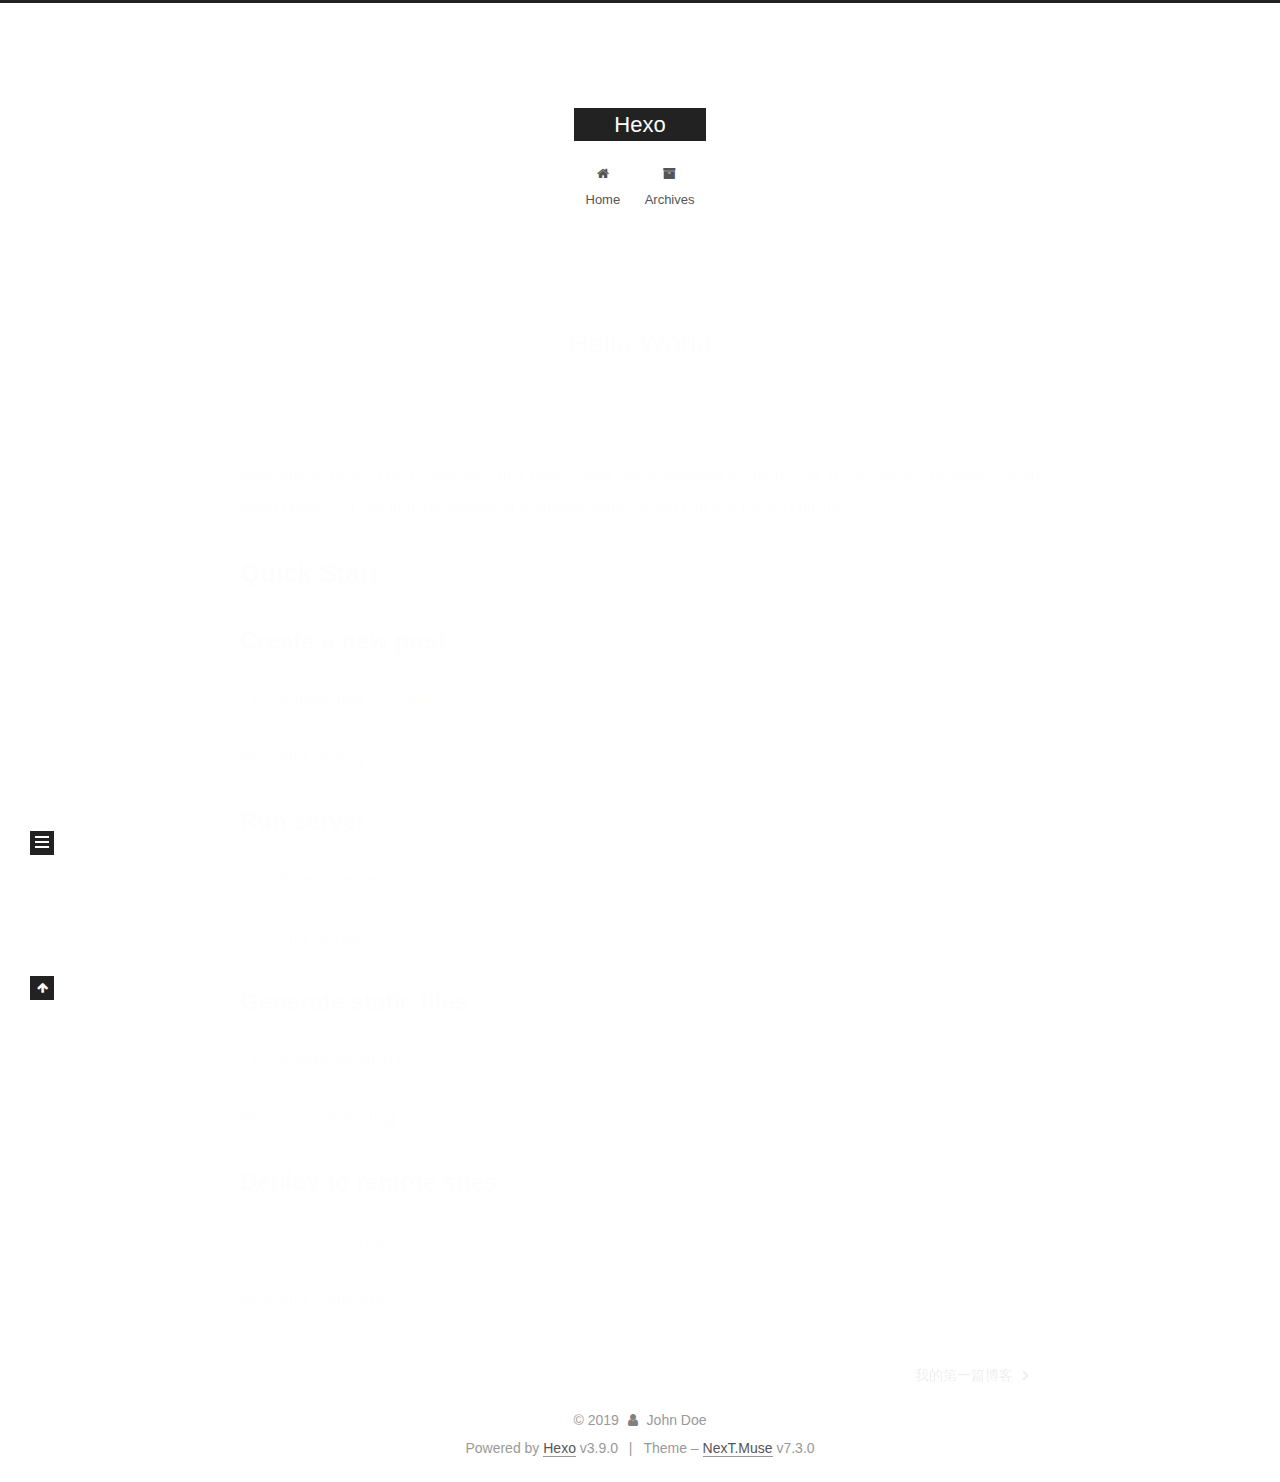
<file: 2019/08/17/hello-world/index.html>
<!DOCTYPE html>





<html class="theme-next muse use-motion" lang="en">
<head>
  <meta charset="UTF-8">
<meta name="generator" content="Hexo 3.9.0">
<meta name="viewport" content="width=device-width, initial-scale=1, maximum-scale=2">
<meta name="theme-color" content="#222">
<meta http-equiv="X-UA-Compatible" content="IE=edge">
  <link rel="apple-touch-icon" sizes="180x180" href="/images/apple-touch-icon-next.png?v=7.3.0">
  <link rel="icon" type="image/png" sizes="32x32" href="/images/favicon-32x32-next.png?v=7.3.0">
  <link rel="icon" type="image/png" sizes="16x16" href="/images/favicon-16x16-next.png?v=7.3.0">
  <link rel="mask-icon" href="/images/logo.svg?v=7.3.0" color="#222">

<link rel="stylesheet" href="/css/main.css?v=7.3.0">


<link rel="stylesheet" href="/lib/font-awesome/css/font-awesome.min.css?v=4.7.0">


<script id="hexo-configurations">
  var NexT = window.NexT || {};
  var CONFIG = {
    root: '/',
    scheme: 'Muse',
    version: '7.3.0',
    exturl: false,
    sidebar: {"position":"left","display":"post","offset":12,"onmobile":false},
    back2top: {"enable":true,"sidebar":false,"scrollpercent":false},
    save_scroll: false,
    copycode: {"enable":false,"show_result":false,"style":null},
    fancybox: false,
    mediumzoom: false,
    lazyload: false,
    pangu: false,
    algolia: {
      appID: '',
      apiKey: '',
      indexName: '',
      hits: {"per_page":10},
      labels: {"input_placeholder":"Search for Posts","hits_empty":"We didn't find any results for the search: ${query}","hits_stats":"${hits} results found in ${time} ms"}
    },
    localsearch: {"enable":false,"trigger":"auto","top_n_per_article":1,"unescape":false,"preload":false},
    path: '',
    motion: {"enable":true,"async":false,"transition":{"post_block":"fadeIn","post_header":"slideDownIn","post_body":"slideDownIn","coll_header":"slideLeftIn","sidebar":"slideUpIn"}},
    translation: {
      copy_button: 'Copy',
      copy_success: 'Copied',
      copy_failure: 'Copy failed'
    }
  };
</script>

  <meta name="description" content="Welcome to Hexo! This is your very first post. Check documentation for more info. If you get any problems when using Hexo, you can find the answer in troubleshooting or you can ask me on GitHub. Quick">
<meta property="og:type" content="article">
<meta property="og:title" content="Hello World">
<meta property="og:url" content="http://yoursite.com/2019/08/17/hello-world/index.html">
<meta property="og:site_name" content="Hexo">
<meta property="og:description" content="Welcome to Hexo! This is your very first post. Check documentation for more info. If you get any problems when using Hexo, you can find the answer in troubleshooting or you can ask me on GitHub. Quick">
<meta property="og:locale" content="en">
<meta property="og:updated_time" content="2019-08-17T04:22:09.355Z">
<meta name="twitter:card" content="summary">
<meta name="twitter:title" content="Hello World">
<meta name="twitter:description" content="Welcome to Hexo! This is your very first post. Check documentation for more info. If you get any problems when using Hexo, you can find the answer in troubleshooting or you can ask me on GitHub. Quick">
  <link rel="canonical" href="http://yoursite.com/2019/08/17/hello-world/">


<script id="page-configurations">
  // https://hexo.io/docs/variables.html
  CONFIG.page = {
    sidebar: "",
    isHome: false,
    isPost: true,
    isPage: false,
    isArchive: false
  };
</script>

  <title>Hello World | Hexo</title>
  








  <noscript>
  <style>
  .use-motion .motion-element,
  .use-motion .brand,
  .use-motion .menu-item,
  .sidebar-inner,
  .use-motion .post-block,
  .use-motion .pagination,
  .use-motion .comments,
  .use-motion .post-header,
  .use-motion .post-body,
  .use-motion .collection-title { opacity: initial; }

  .use-motion .logo,
  .use-motion .site-title,
  .use-motion .site-subtitle {
    opacity: initial;
    top: initial;
  }

  .use-motion .logo-line-before i { left: initial; }
  .use-motion .logo-line-after i { right: initial; }
  </style>
</noscript>

</head>

<body itemscope itemtype="http://schema.org/WebPage" lang="en">

  <div class="container sidebar-position-left">
    <div class="headband"></div>

    <header id="header" class="header" itemscope itemtype="http://schema.org/WPHeader">
      <div class="header-inner"><div class="site-brand-wrapper">
  <div class="site-meta">

    <div class="custom-logo-site-title">
      <a href="/" class="brand" rel="start">
        <span class="logo-line-before"><i></i></span>
        <span class="site-title">Hexo</span>
        <span class="logo-line-after"><i></i></span>
      </a>
    </div>
  </div>

  <div class="site-nav-toggle">
    <button aria-label="Toggle navigation bar">
      <span class="btn-bar"></span>
      <span class="btn-bar"></span>
      <span class="btn-bar"></span>
    </button>
  </div>
</div>


<nav class="site-nav">
  
  <ul id="menu" class="menu">
      
      
      
        
        <li class="menu-item menu-item-home">
      
    

    <a href="/" rel="section"><i class="menu-item-icon fa fa-fw fa-home"></i> <br>Home</a>

  </li>
      
      
      
        
        <li class="menu-item menu-item-archives">
      
    

    <a href="/archives/" rel="section"><i class="menu-item-icon fa fa-fw fa-archive"></i> <br>Archives</a>

  </li>
  </ul>

    

</nav>
</div>
    </header>

    


    <main id="main" class="main">
      <div class="main-inner">
        <div class="content-wrap">
          <div id="content" class="content page-post-detail">
            

  <div id="posts" class="posts-expand">
    

  <article class="post" itemscope itemtype="http://schema.org/Article">
  
  
  
  <div class="post-block">
    <link itemprop="mainEntityOfPage" href="http://yoursite.com/2019/08/17/hello-world/">

    <span hidden itemprop="author" itemscope itemtype="http://schema.org/Person">
      <meta itemprop="name" content="John Doe">
      <meta itemprop="description" content="">
      <meta itemprop="image" content="/images/avatar.gif">
    </span>

    <span hidden itemprop="publisher" itemscope itemtype="http://schema.org/Organization">
      <meta itemprop="name" content="Hexo">
    </span>
      <header class="post-header">
        <h1 class="post-title" itemprop="name headline">Hello World

          
        </h1>

        <div class="post-meta">
            <span class="post-meta-item">
              <span class="post-meta-item-icon">
                <i class="fa fa-calendar-o"></i>
              </span>
              <span class="post-meta-item-text">Posted on</span>

              
                
              

              <time title="Created: 2019-08-17 12:22:09" itemprop="dateCreated datePublished" datetime="2019-08-17T12:22:09+08:00">2019-08-17</time>
            </span>
          

          

        </div>
      </header>

    
    
    
    <div class="post-body" itemprop="articleBody">

      
        <p>Welcome to <a href="https://hexo.io/" target="_blank" rel="noopener">Hexo</a>! This is your very first post. Check <a href="https://hexo.io/docs/" target="_blank" rel="noopener">documentation</a> for more info. If you get any problems when using Hexo, you can find the answer in <a href="https://hexo.io/docs/troubleshooting.html" target="_blank" rel="noopener">troubleshooting</a> or you can ask me on <a href="https://github.com/hexojs/hexo/issues" target="_blank" rel="noopener">GitHub</a>.</p>
<h2 id="Quick-Start"><a href="#Quick-Start" class="headerlink" title="Quick Start"></a>Quick Start</h2><h3 id="Create-a-new-post"><a href="#Create-a-new-post" class="headerlink" title="Create a new post"></a>Create a new post</h3><figure class="highlight bash"><table><tr><td class="gutter"><pre><span class="line">1</span><br></pre></td><td class="code"><pre><span class="line">$ hexo new <span class="string">"My New Post"</span></span><br></pre></td></tr></table></figure>

<p>More info: <a href="https://hexo.io/docs/writing.html" target="_blank" rel="noopener">Writing</a></p>
<h3 id="Run-server"><a href="#Run-server" class="headerlink" title="Run server"></a>Run server</h3><figure class="highlight bash"><table><tr><td class="gutter"><pre><span class="line">1</span><br></pre></td><td class="code"><pre><span class="line">$ hexo server</span><br></pre></td></tr></table></figure>

<p>More info: <a href="https://hexo.io/docs/server.html" target="_blank" rel="noopener">Server</a></p>
<h3 id="Generate-static-files"><a href="#Generate-static-files" class="headerlink" title="Generate static files"></a>Generate static files</h3><figure class="highlight bash"><table><tr><td class="gutter"><pre><span class="line">1</span><br></pre></td><td class="code"><pre><span class="line">$ hexo generate</span><br></pre></td></tr></table></figure>

<p>More info: <a href="https://hexo.io/docs/generating.html" target="_blank" rel="noopener">Generating</a></p>
<h3 id="Deploy-to-remote-sites"><a href="#Deploy-to-remote-sites" class="headerlink" title="Deploy to remote sites"></a>Deploy to remote sites</h3><figure class="highlight bash"><table><tr><td class="gutter"><pre><span class="line">1</span><br></pre></td><td class="code"><pre><span class="line">$ hexo deploy</span><br></pre></td></tr></table></figure>

<p>More info: <a href="https://hexo.io/docs/deployment.html" target="_blank" rel="noopener">Deployment</a></p>

    </div>

    
    
    
        
      

      <footer class="post-footer">

        

          <div class="post-nav">
            <div class="post-nav-next post-nav-item">
              
            </div>

            <span class="post-nav-divider"></span>

            <div class="post-nav-prev post-nav-item">
              
                <a href="/2019/08/17/我的第一篇博客/" rel="prev" title="我的第一篇博客">
                  我的第一篇博客 <i class="fa fa-chevron-right"></i>
                </a>
              
            </div>
          </div>
        
      </footer>
    
  </div>
  
  
  
  </article>

  </div>


          </div>
          

        </div>
          
  
  <div class="sidebar-toggle">
    <div class="sidebar-toggle-line-wrap">
      <span class="sidebar-toggle-line sidebar-toggle-line-first"></span>
      <span class="sidebar-toggle-line sidebar-toggle-line-middle"></span>
      <span class="sidebar-toggle-line sidebar-toggle-line-last"></span>
    </div>
  </div>

  <aside id="sidebar" class="sidebar">
    <div class="sidebar-inner">
        <ul class="sidebar-nav motion-element">
          <li class="sidebar-nav-toc sidebar-nav-active" data-target="post-toc-wrap">
            Table of Contents
          </li>
          <li class="sidebar-nav-overview" data-target="site-overview-wrap">
            Overview
          </li>
        </ul>
      

      <div class="site-overview-wrap sidebar-panel">
        <div class="site-overview">

          <div class="site-author motion-element" itemprop="author" itemscope itemtype="http://schema.org/Person">
  <p class="site-author-name" itemprop="name">John Doe</p>
  <div class="site-description motion-element" itemprop="description"></div>
</div>
  <nav class="site-state motion-element">
      <div class="site-state-item site-state-posts">
        
          <a href="/archives/">
        
          <span class="site-state-item-count">3</span>
          <span class="site-state-item-name">posts</span>
        </a>
      </div>
    
  </nav>




        </div>
      </div>
      <!--noindex-->
        <div class="post-toc-wrap motion-element sidebar-panel sidebar-panel-active">
          <div class="post-toc">

            
            
            
            

            
              <div class="post-toc-content"><ol class="nav"><li class="nav-item nav-level-2"><a class="nav-link" href="#Quick-Start"><span class="nav-number">1.</span> <span class="nav-text">Quick Start</span></a><ol class="nav-child"><li class="nav-item nav-level-3"><a class="nav-link" href="#Create-a-new-post"><span class="nav-number">1.1.</span> <span class="nav-text">Create a new post</span></a></li><li class="nav-item nav-level-3"><a class="nav-link" href="#Run-server"><span class="nav-number">1.2.</span> <span class="nav-text">Run server</span></a></li><li class="nav-item nav-level-3"><a class="nav-link" href="#Generate-static-files"><span class="nav-number">1.3.</span> <span class="nav-text">Generate static files</span></a></li><li class="nav-item nav-level-3"><a class="nav-link" href="#Deploy-to-remote-sites"><span class="nav-number">1.4.</span> <span class="nav-text">Deploy to remote sites</span></a></li></ol></li></ol></div>
            

          </div>
        </div>
      <!--/noindex-->
      

    </div>
  </aside>
  <div id="sidebar-dimmer"></div>


      </div>
    </main>

    <footer id="footer" class="footer">
      <div class="footer-inner">
        <div class="copyright">&copy; <span itemprop="copyrightYear">2019</span>
  <span class="with-love" id="animate">
    <i class="fa fa-user"></i>
  </span>
  <span class="author" itemprop="copyrightHolder">John Doe</span>
</div>
  <div class="powered-by">Powered by <a href="https://hexo.io" class="theme-link" rel="noopener" target="_blank">Hexo</a> v3.9.0</div>
  <span class="post-meta-divider">|</span>
  <div class="theme-info">Theme – <a href="https://theme-next.org" class="theme-link" rel="noopener" target="_blank">NexT.Muse</a> v7.3.0</div>

        








        
      </div>
    </footer>
      <div class="back-to-top">
        <i class="fa fa-arrow-up"></i>
      </div>

    

  </div>

  
  <script src="/lib/jquery/index.js?v=3.4.1"></script>
  <script src="/lib/velocity/velocity.min.js?v=1.2.1"></script>
  <script src="/lib/velocity/velocity.ui.min.js?v=1.2.1"></script>

<script src="/js/utils.js?v=7.3.0"></script><script src="/js/motion.js?v=7.3.0"></script>

<script src="/js/schemes/muse.js?v=7.3.0"></script>


<script src="/js/next-boot.js?v=7.3.0"></script>




  




























  

  

  


  
  <script src="/js/scrollspy.js?v=7.3.0"></script><script src="/js/post-details.js?v=7.3.0"></script>


</body>
</html>
</file>
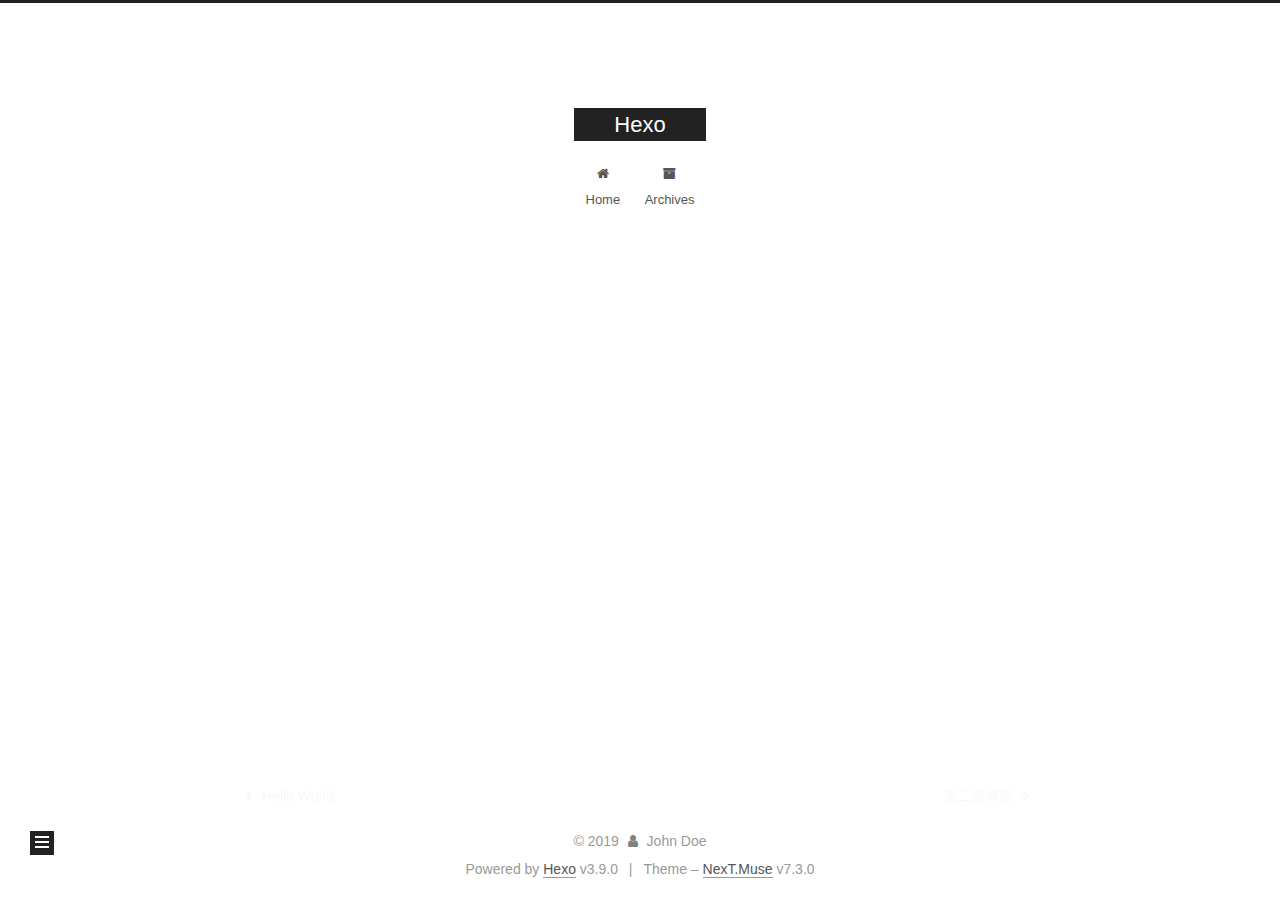
<file: 2019/08/17/我的第一篇博客/index.html>
<!DOCTYPE html>





<html class="theme-next muse use-motion" lang="en">
<head>
  <meta charset="UTF-8">
<meta name="generator" content="Hexo 3.9.0">
<meta name="viewport" content="width=device-width, initial-scale=1, maximum-scale=2">
<meta name="theme-color" content="#222">
<meta http-equiv="X-UA-Compatible" content="IE=edge">
  <link rel="apple-touch-icon" sizes="180x180" href="/images/apple-touch-icon-next.png?v=7.3.0">
  <link rel="icon" type="image/png" sizes="32x32" href="/images/favicon-32x32-next.png?v=7.3.0">
  <link rel="icon" type="image/png" sizes="16x16" href="/images/favicon-16x16-next.png?v=7.3.0">
  <link rel="mask-icon" href="/images/logo.svg?v=7.3.0" color="#222">

<link rel="stylesheet" href="/css/main.css?v=7.3.0">


<link rel="stylesheet" href="/lib/font-awesome/css/font-awesome.min.css?v=4.7.0">


<script id="hexo-configurations">
  var NexT = window.NexT || {};
  var CONFIG = {
    root: '/',
    scheme: 'Muse',
    version: '7.3.0',
    exturl: false,
    sidebar: {"position":"left","display":"post","offset":12,"onmobile":false},
    back2top: {"enable":true,"sidebar":false,"scrollpercent":false},
    save_scroll: false,
    copycode: {"enable":false,"show_result":false,"style":null},
    fancybox: false,
    mediumzoom: false,
    lazyload: false,
    pangu: false,
    algolia: {
      appID: '',
      apiKey: '',
      indexName: '',
      hits: {"per_page":10},
      labels: {"input_placeholder":"Search for Posts","hits_empty":"We didn't find any results for the search: ${query}","hits_stats":"${hits} results found in ${time} ms"}
    },
    localsearch: {"enable":false,"trigger":"auto","top_n_per_article":1,"unescape":false,"preload":false},
    path: '',
    motion: {"enable":true,"async":false,"transition":{"post_block":"fadeIn","post_header":"slideDownIn","post_body":"slideDownIn","coll_header":"slideLeftIn","sidebar":"slideUpIn"}},
    translation: {
      copy_button: 'Copy',
      copy_success: 'Copied',
      copy_failure: 'Copy failed'
    }
  };
</script>

  <meta name="description" content="第一章内容 第二章内容 第三章">
<meta property="og:type" content="article">
<meta property="og:title" content="我的第一篇博客">
<meta property="og:url" content="http://yoursite.com/2019/08/17/我的第一篇博客/index.html">
<meta property="og:site_name" content="Hexo">
<meta property="og:description" content="第一章内容 第二章内容 第三章">
<meta property="og:locale" content="en">
<meta property="og:updated_time" content="2019-08-17T05:22:41.611Z">
<meta name="twitter:card" content="summary">
<meta name="twitter:title" content="我的第一篇博客">
<meta name="twitter:description" content="第一章内容 第二章内容 第三章">
  <link rel="canonical" href="http://yoursite.com/2019/08/17/我的第一篇博客/">


<script id="page-configurations">
  // https://hexo.io/docs/variables.html
  CONFIG.page = {
    sidebar: "",
    isHome: false,
    isPost: true,
    isPage: false,
    isArchive: false
  };
</script>

  <title>我的第一篇博客 | Hexo</title>
  








  <noscript>
  <style>
  .use-motion .motion-element,
  .use-motion .brand,
  .use-motion .menu-item,
  .sidebar-inner,
  .use-motion .post-block,
  .use-motion .pagination,
  .use-motion .comments,
  .use-motion .post-header,
  .use-motion .post-body,
  .use-motion .collection-title { opacity: initial; }

  .use-motion .logo,
  .use-motion .site-title,
  .use-motion .site-subtitle {
    opacity: initial;
    top: initial;
  }

  .use-motion .logo-line-before i { left: initial; }
  .use-motion .logo-line-after i { right: initial; }
  </style>
</noscript>

</head>

<body itemscope itemtype="http://schema.org/WebPage" lang="en">

  <div class="container sidebar-position-left">
    <div class="headband"></div>

    <header id="header" class="header" itemscope itemtype="http://schema.org/WPHeader">
      <div class="header-inner"><div class="site-brand-wrapper">
  <div class="site-meta">

    <div class="custom-logo-site-title">
      <a href="/" class="brand" rel="start">
        <span class="logo-line-before"><i></i></span>
        <span class="site-title">Hexo</span>
        <span class="logo-line-after"><i></i></span>
      </a>
    </div>
  </div>

  <div class="site-nav-toggle">
    <button aria-label="Toggle navigation bar">
      <span class="btn-bar"></span>
      <span class="btn-bar"></span>
      <span class="btn-bar"></span>
    </button>
  </div>
</div>


<nav class="site-nav">
  
  <ul id="menu" class="menu">
      
      
      
        
        <li class="menu-item menu-item-home">
      
    

    <a href="/" rel="section"><i class="menu-item-icon fa fa-fw fa-home"></i> <br>Home</a>

  </li>
      
      
      
        
        <li class="menu-item menu-item-archives">
      
    

    <a href="/archives/" rel="section"><i class="menu-item-icon fa fa-fw fa-archive"></i> <br>Archives</a>

  </li>
  </ul>

    

</nav>
</div>
    </header>

    


    <main id="main" class="main">
      <div class="main-inner">
        <div class="content-wrap">
          <div id="content" class="content page-post-detail">
            

  <div id="posts" class="posts-expand">
    

  <article class="post" itemscope itemtype="http://schema.org/Article">
  
  
  
  <div class="post-block">
    <link itemprop="mainEntityOfPage" href="http://yoursite.com/2019/08/17/我的第一篇博客/">

    <span hidden itemprop="author" itemscope itemtype="http://schema.org/Person">
      <meta itemprop="name" content="John Doe">
      <meta itemprop="description" content="">
      <meta itemprop="image" content="/images/avatar.gif">
    </span>

    <span hidden itemprop="publisher" itemscope itemtype="http://schema.org/Organization">
      <meta itemprop="name" content="Hexo">
    </span>
      <header class="post-header">
        <h1 class="post-title" itemprop="name headline">我的第一篇博客

          
        </h1>

        <div class="post-meta">
            <span class="post-meta-item">
              <span class="post-meta-item-icon">
                <i class="fa fa-calendar-o"></i>
              </span>
              <span class="post-meta-item-text">Posted on</span>

              
                
              

              <time title="Created: 2019-08-17 13:16:08 / Modified: 13:22:41" itemprop="dateCreated datePublished" datetime="2019-08-17T13:16:08+08:00">2019-08-17</time>
            </span>
          
            

            
          

          

        </div>
      </header>

    
    
    
    <div class="post-body" itemprop="articleBody">

      
        <h2 id="第一章"><a href="#第一章" class="headerlink" title="第一章"></a>第一章</h2><p>内容</p>
<h2 id="第二章"><a href="#第二章" class="headerlink" title="第二章"></a>第二章</h2><p>内容</p>
<h2 id="第三章"><a href="#第三章" class="headerlink" title="第三章"></a>第三章</h2>
    </div>

    
    
    
        
      

      <footer class="post-footer">

        

          <div class="post-nav">
            <div class="post-nav-next post-nav-item">
              
                <a href="/2019/08/17/hello-world/" rel="next" title="Hello World">
                  <i class="fa fa-chevron-left"></i> Hello World
                </a>
              
            </div>

            <span class="post-nav-divider"></span>

            <div class="post-nav-prev post-nav-item">
              
                <a href="/2019/08/17/第二篇博客/" rel="prev" title="第二篇博客">
                  第二篇博客 <i class="fa fa-chevron-right"></i>
                </a>
              
            </div>
          </div>
        
      </footer>
    
  </div>
  
  
  
  </article>

  </div>


          </div>
          

        </div>
          
  
  <div class="sidebar-toggle">
    <div class="sidebar-toggle-line-wrap">
      <span class="sidebar-toggle-line sidebar-toggle-line-first"></span>
      <span class="sidebar-toggle-line sidebar-toggle-line-middle"></span>
      <span class="sidebar-toggle-line sidebar-toggle-line-last"></span>
    </div>
  </div>

  <aside id="sidebar" class="sidebar">
    <div class="sidebar-inner">
        <ul class="sidebar-nav motion-element">
          <li class="sidebar-nav-toc sidebar-nav-active" data-target="post-toc-wrap">
            Table of Contents
          </li>
          <li class="sidebar-nav-overview" data-target="site-overview-wrap">
            Overview
          </li>
        </ul>
      

      <div class="site-overview-wrap sidebar-panel">
        <div class="site-overview">

          <div class="site-author motion-element" itemprop="author" itemscope itemtype="http://schema.org/Person">
  <p class="site-author-name" itemprop="name">John Doe</p>
  <div class="site-description motion-element" itemprop="description"></div>
</div>
  <nav class="site-state motion-element">
      <div class="site-state-item site-state-posts">
        
          <a href="/archives/">
        
          <span class="site-state-item-count">3</span>
          <span class="site-state-item-name">posts</span>
        </a>
      </div>
    
  </nav>




        </div>
      </div>
      <!--noindex-->
        <div class="post-toc-wrap motion-element sidebar-panel sidebar-panel-active">
          <div class="post-toc">

            
            
            
            

            
              <div class="post-toc-content"><ol class="nav"><li class="nav-item nav-level-2"><a class="nav-link" href="#第一章"><span class="nav-number">1.</span> <span class="nav-text">第一章</span></a></li><li class="nav-item nav-level-2"><a class="nav-link" href="#第二章"><span class="nav-number">2.</span> <span class="nav-text">第二章</span></a></li><li class="nav-item nav-level-2"><a class="nav-link" href="#第三章"><span class="nav-number">3.</span> <span class="nav-text">第三章</span></a></li></ol></div>
            

          </div>
        </div>
      <!--/noindex-->
      

    </div>
  </aside>
  <div id="sidebar-dimmer"></div>


      </div>
    </main>

    <footer id="footer" class="footer">
      <div class="footer-inner">
        <div class="copyright">&copy; <span itemprop="copyrightYear">2019</span>
  <span class="with-love" id="animate">
    <i class="fa fa-user"></i>
  </span>
  <span class="author" itemprop="copyrightHolder">John Doe</span>
</div>
  <div class="powered-by">Powered by <a href="https://hexo.io" class="theme-link" rel="noopener" target="_blank">Hexo</a> v3.9.0</div>
  <span class="post-meta-divider">|</span>
  <div class="theme-info">Theme – <a href="https://theme-next.org" class="theme-link" rel="noopener" target="_blank">NexT.Muse</a> v7.3.0</div>

        








        
      </div>
    </footer>
      <div class="back-to-top">
        <i class="fa fa-arrow-up"></i>
      </div>

    

  </div>

  
  <script src="/lib/jquery/index.js?v=3.4.1"></script>
  <script src="/lib/velocity/velocity.min.js?v=1.2.1"></script>
  <script src="/lib/velocity/velocity.ui.min.js?v=1.2.1"></script>

<script src="/js/utils.js?v=7.3.0"></script><script src="/js/motion.js?v=7.3.0"></script>

<script src="/js/schemes/muse.js?v=7.3.0"></script>


<script src="/js/next-boot.js?v=7.3.0"></script>




  




























  

  

  


  
  <script src="/js/scrollspy.js?v=7.3.0"></script><script src="/js/post-details.js?v=7.3.0"></script>


</body>
</html>
</file>
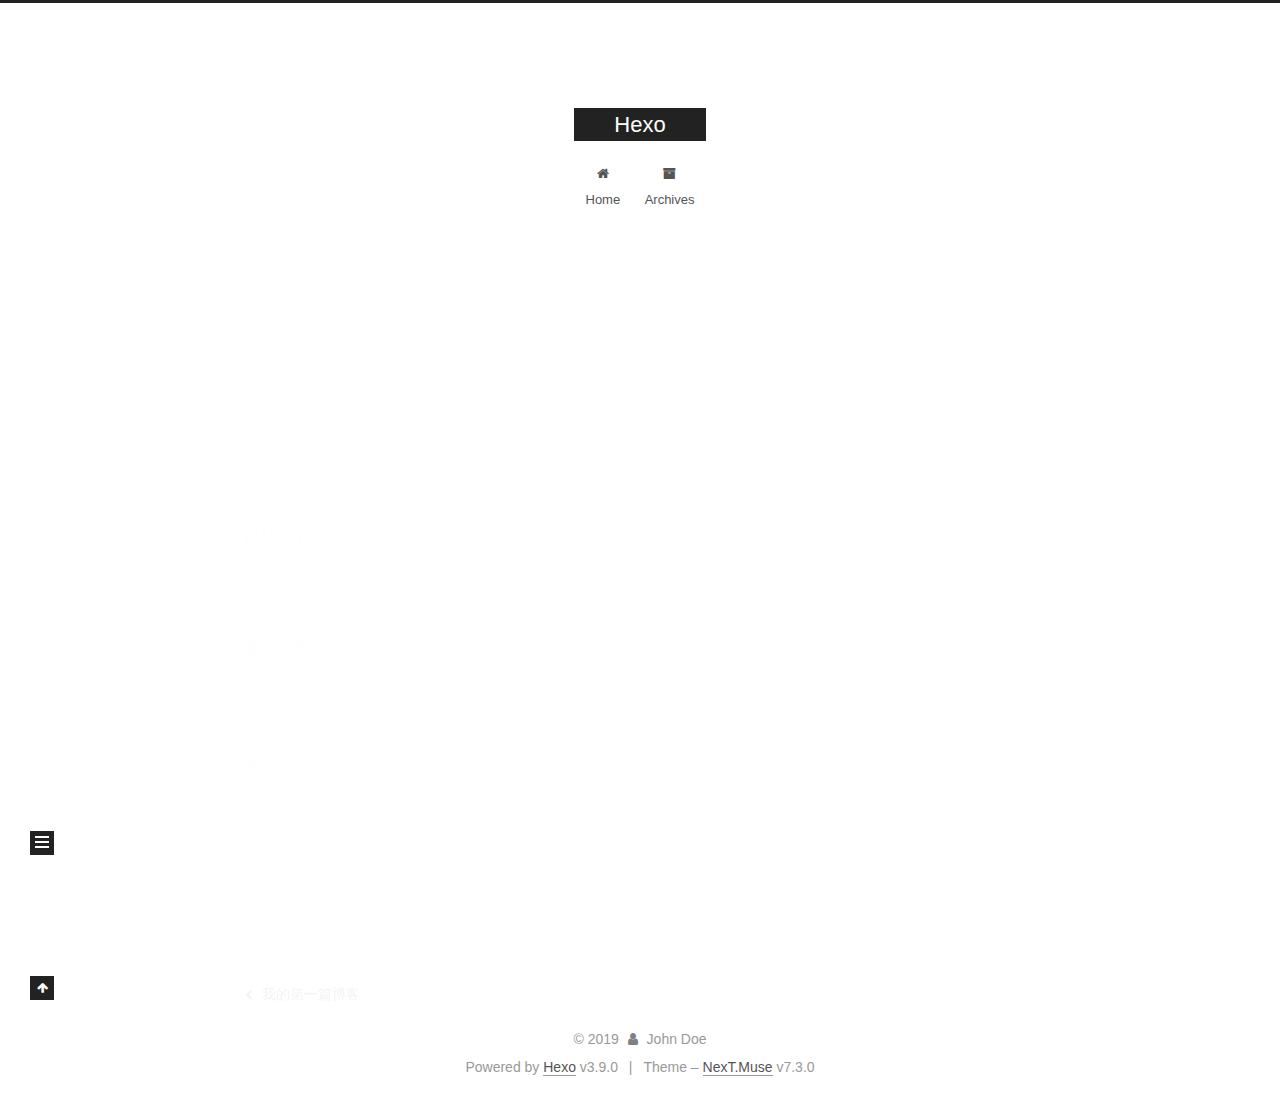
<file: 2019/08/17/第二篇博客/index.html>
<!DOCTYPE html>





<html class="theme-next muse use-motion" lang="en">
<head>
  <meta charset="UTF-8">
<meta name="generator" content="Hexo 3.9.0">
<meta name="viewport" content="width=device-width, initial-scale=1, maximum-scale=2">
<meta name="theme-color" content="#222">
<meta http-equiv="X-UA-Compatible" content="IE=edge">
  <link rel="apple-touch-icon" sizes="180x180" href="/images/apple-touch-icon-next.png?v=7.3.0">
  <link rel="icon" type="image/png" sizes="32x32" href="/images/favicon-32x32-next.png?v=7.3.0">
  <link rel="icon" type="image/png" sizes="16x16" href="/images/favicon-16x16-next.png?v=7.3.0">
  <link rel="mask-icon" href="/images/logo.svg?v=7.3.0" color="#222">

<link rel="stylesheet" href="/css/main.css?v=7.3.0">


<link rel="stylesheet" href="/lib/font-awesome/css/font-awesome.min.css?v=4.7.0">


<script id="hexo-configurations">
  var NexT = window.NexT || {};
  var CONFIG = {
    root: '/',
    scheme: 'Muse',
    version: '7.3.0',
    exturl: false,
    sidebar: {"position":"left","display":"post","offset":12,"onmobile":false},
    back2top: {"enable":true,"sidebar":false,"scrollpercent":false},
    save_scroll: false,
    copycode: {"enable":false,"show_result":false,"style":null},
    fancybox: false,
    mediumzoom: false,
    lazyload: false,
    pangu: false,
    algolia: {
      appID: '',
      apiKey: '',
      indexName: '',
      hits: {"per_page":10},
      labels: {"input_placeholder":"Search for Posts","hits_empty":"We didn't find any results for the search: ${query}","hits_stats":"${hits} results found in ${time} ms"}
    },
    localsearch: {"enable":false,"trigger":"auto","top_n_per_article":1,"unescape":false,"preload":false},
    path: '',
    motion: {"enable":true,"async":false,"transition":{"post_block":"fadeIn","post_header":"slideDownIn","post_body":"slideDownIn","coll_header":"slideLeftIn","sidebar":"slideUpIn"}},
    translation: {
      copy_button: 'Copy',
      copy_success: 'Copied',
      copy_failure: 'Copy failed'
    }
  };
</script>

  <meta name="description" content="这是一篇Hexo博客 初始部分内容 第一部分内容 第二部分内容 ####第三部分 内容">
<meta property="og:type" content="article">
<meta property="og:title" content="第二篇博客">
<meta property="og:url" content="http://yoursite.com/2019/08/17/第二篇博客/index.html">
<meta property="og:site_name" content="Hexo">
<meta property="og:description" content="这是一篇Hexo博客 初始部分内容 第一部分内容 第二部分内容 ####第三部分 内容">
<meta property="og:locale" content="en">
<meta property="og:updated_time" content="2019-08-17T08:00:40.093Z">
<meta name="twitter:card" content="summary">
<meta name="twitter:title" content="第二篇博客">
<meta name="twitter:description" content="这是一篇Hexo博客 初始部分内容 第一部分内容 第二部分内容 ####第三部分 内容">
  <link rel="canonical" href="http://yoursite.com/2019/08/17/第二篇博客/">


<script id="page-configurations">
  // https://hexo.io/docs/variables.html
  CONFIG.page = {
    sidebar: "",
    isHome: false,
    isPost: true,
    isPage: false,
    isArchive: false
  };
</script>

  <title>第二篇博客 | Hexo</title>
  








  <noscript>
  <style>
  .use-motion .motion-element,
  .use-motion .brand,
  .use-motion .menu-item,
  .sidebar-inner,
  .use-motion .post-block,
  .use-motion .pagination,
  .use-motion .comments,
  .use-motion .post-header,
  .use-motion .post-body,
  .use-motion .collection-title { opacity: initial; }

  .use-motion .logo,
  .use-motion .site-title,
  .use-motion .site-subtitle {
    opacity: initial;
    top: initial;
  }

  .use-motion .logo-line-before i { left: initial; }
  .use-motion .logo-line-after i { right: initial; }
  </style>
</noscript>

</head>

<body itemscope itemtype="http://schema.org/WebPage" lang="en">

  <div class="container sidebar-position-left">
    <div class="headband"></div>

    <header id="header" class="header" itemscope itemtype="http://schema.org/WPHeader">
      <div class="header-inner"><div class="site-brand-wrapper">
  <div class="site-meta">

    <div class="custom-logo-site-title">
      <a href="/" class="brand" rel="start">
        <span class="logo-line-before"><i></i></span>
        <span class="site-title">Hexo</span>
        <span class="logo-line-after"><i></i></span>
      </a>
    </div>
  </div>

  <div class="site-nav-toggle">
    <button aria-label="Toggle navigation bar">
      <span class="btn-bar"></span>
      <span class="btn-bar"></span>
      <span class="btn-bar"></span>
    </button>
  </div>
</div>


<nav class="site-nav">
  
  <ul id="menu" class="menu">
      
      
      
        
        <li class="menu-item menu-item-home">
      
    

    <a href="/" rel="section"><i class="menu-item-icon fa fa-fw fa-home"></i> <br>Home</a>

  </li>
      
      
      
        
        <li class="menu-item menu-item-archives">
      
    

    <a href="/archives/" rel="section"><i class="menu-item-icon fa fa-fw fa-archive"></i> <br>Archives</a>

  </li>
  </ul>

    

</nav>
</div>
    </header>

    


    <main id="main" class="main">
      <div class="main-inner">
        <div class="content-wrap">
          <div id="content" class="content page-post-detail">
            

  <div id="posts" class="posts-expand">
    

  <article class="post" itemscope itemtype="http://schema.org/Article">
  
  
  
  <div class="post-block">
    <link itemprop="mainEntityOfPage" href="http://yoursite.com/2019/08/17/第二篇博客/">

    <span hidden itemprop="author" itemscope itemtype="http://schema.org/Person">
      <meta itemprop="name" content="John Doe">
      <meta itemprop="description" content="">
      <meta itemprop="image" content="/images/avatar.gif">
    </span>

    <span hidden itemprop="publisher" itemscope itemtype="http://schema.org/Organization">
      <meta itemprop="name" content="Hexo">
    </span>
      <header class="post-header">
        <h1 class="post-title" itemprop="name headline">第二篇博客

          
        </h1>

        <div class="post-meta">
            <span class="post-meta-item">
              <span class="post-meta-item-icon">
                <i class="fa fa-calendar-o"></i>
              </span>
              <span class="post-meta-item-text">Posted on</span>

              
                
              

              <time title="Created: 2019-08-17 15:57:44 / Modified: 16:00:40" itemprop="dateCreated datePublished" datetime="2019-08-17T15:57:44+08:00">2019-08-17</time>
            </span>
          
            

            
          

          

        </div>
      </header>

    
    
    
    <div class="post-body" itemprop="articleBody">

      
        <p>这是一篇Hexo博客</p>
<h1 id="初始部分"><a href="#初始部分" class="headerlink" title="初始部分"></a>初始部分</h1><p>内容</p>
<h2 id="第一部分"><a href="#第一部分" class="headerlink" title="第一部分"></a>第一部分</h2><p>内容</p>
<h3 id="第二部分"><a href="#第二部分" class="headerlink" title="第二部分"></a>第二部分</h3><p>内容</p>
<p>####第三部分</p>
<p>内容</p>

    </div>

    
    
    
        
      

      <footer class="post-footer">

        

          <div class="post-nav">
            <div class="post-nav-next post-nav-item">
              
                <a href="/2019/08/17/我的第一篇博客/" rel="next" title="我的第一篇博客">
                  <i class="fa fa-chevron-left"></i> 我的第一篇博客
                </a>
              
            </div>

            <span class="post-nav-divider"></span>

            <div class="post-nav-prev post-nav-item">
              
            </div>
          </div>
        
      </footer>
    
  </div>
  
  
  
  </article>

  </div>


          </div>
          

        </div>
          
  
  <div class="sidebar-toggle">
    <div class="sidebar-toggle-line-wrap">
      <span class="sidebar-toggle-line sidebar-toggle-line-first"></span>
      <span class="sidebar-toggle-line sidebar-toggle-line-middle"></span>
      <span class="sidebar-toggle-line sidebar-toggle-line-last"></span>
    </div>
  </div>

  <aside id="sidebar" class="sidebar">
    <div class="sidebar-inner">
        <ul class="sidebar-nav motion-element">
          <li class="sidebar-nav-toc sidebar-nav-active" data-target="post-toc-wrap">
            Table of Contents
          </li>
          <li class="sidebar-nav-overview" data-target="site-overview-wrap">
            Overview
          </li>
        </ul>
      

      <div class="site-overview-wrap sidebar-panel">
        <div class="site-overview">

          <div class="site-author motion-element" itemprop="author" itemscope itemtype="http://schema.org/Person">
  <p class="site-author-name" itemprop="name">John Doe</p>
  <div class="site-description motion-element" itemprop="description"></div>
</div>
  <nav class="site-state motion-element">
      <div class="site-state-item site-state-posts">
        
          <a href="/archives/">
        
          <span class="site-state-item-count">3</span>
          <span class="site-state-item-name">posts</span>
        </a>
      </div>
    
  </nav>




        </div>
      </div>
      <!--noindex-->
        <div class="post-toc-wrap motion-element sidebar-panel sidebar-panel-active">
          <div class="post-toc">

            
            
            
            

            
              <div class="post-toc-content"><ol class="nav"><li class="nav-item nav-level-1"><a class="nav-link" href="#初始部分"><span class="nav-number">1.</span> <span class="nav-text">初始部分</span></a><ol class="nav-child"><li class="nav-item nav-level-2"><a class="nav-link" href="#第一部分"><span class="nav-number">1.1.</span> <span class="nav-text">第一部分</span></a><ol class="nav-child"><li class="nav-item nav-level-3"><a class="nav-link" href="#第二部分"><span class="nav-number">1.1.1.</span> <span class="nav-text">第二部分</span></a></li></ol></li></ol></li></ol></div>
            

          </div>
        </div>
      <!--/noindex-->
      

    </div>
  </aside>
  <div id="sidebar-dimmer"></div>


      </div>
    </main>

    <footer id="footer" class="footer">
      <div class="footer-inner">
        <div class="copyright">&copy; <span itemprop="copyrightYear">2019</span>
  <span class="with-love" id="animate">
    <i class="fa fa-user"></i>
  </span>
  <span class="author" itemprop="copyrightHolder">John Doe</span>
</div>
  <div class="powered-by">Powered by <a href="https://hexo.io" class="theme-link" rel="noopener" target="_blank">Hexo</a> v3.9.0</div>
  <span class="post-meta-divider">|</span>
  <div class="theme-info">Theme – <a href="https://theme-next.org" class="theme-link" rel="noopener" target="_blank">NexT.Muse</a> v7.3.0</div>

        








        
      </div>
    </footer>
      <div class="back-to-top">
        <i class="fa fa-arrow-up"></i>
      </div>

    

  </div>

  
  <script src="/lib/jquery/index.js?v=3.4.1"></script>
  <script src="/lib/velocity/velocity.min.js?v=1.2.1"></script>
  <script src="/lib/velocity/velocity.ui.min.js?v=1.2.1"></script>

<script src="/js/utils.js?v=7.3.0"></script><script src="/js/motion.js?v=7.3.0"></script>

<script src="/js/schemes/muse.js?v=7.3.0"></script>


<script src="/js/next-boot.js?v=7.3.0"></script>




  




























  

  

  


  
  <script src="/js/scrollspy.js?v=7.3.0"></script><script src="/js/post-details.js?v=7.3.0"></script>


</body>
</html>
</file>
<file: css/main.css>
html {
  line-height: 1.15; /* 1 */
  -webkit-text-size-adjust: 100%; /* 2 */
}
body {
  margin: 0;
}
main {
  display: block;
}
h1 {
  font-size: 2em;
  margin: 0.67em 0;
}
hr {
  box-sizing: content-box; /* 1 */
  height: 0; /* 1 */
  overflow: visible; /* 2 */
}
pre {
  font-family: monospace, monospace; /* 1 */
  font-size: 1em; /* 2 */
}
a {
  background-color: transparent;
}
abbr[title] {
  border-bottom: none; /* 1 */
  text-decoration: underline; /* 2 */
  text-decoration: underline dotted; /* 2 */
}
b,
strong {
  font-weight: bolder;
}
code,
kbd,
samp {
  font-family: monospace, monospace; /* 1 */
  font-size: 1em; /* 2 */
}
small {
  font-size: 80%;
}
sub,
sup {
  font-size: 75%;
  line-height: 0;
  position: relative;
  vertical-align: baseline;
}
sub {
  bottom: -0.25em;
}
sup {
  top: -0.5em;
}
img {
  border-style: none;
}
button,
input,
optgroup,
select,
textarea {
  font-family: inherit; /* 1 */
  font-size: 100%; /* 1 */
  line-height: 1.15; /* 1 */
  margin: 0; /* 2 */
}
button,
input {
/* 1 */
  overflow: visible;
}
button,
select {
/* 1 */
  text-transform: none;
}
button,
[type='button'],
[type='reset'],
[type='submit'] {
  -webkit-appearance: button;
}
button::-moz-focus-inner,
[type='button']::-moz-focus-inner,
[type='reset']::-moz-focus-inner,
[type='submit']::-moz-focus-inner {
  border-style: none;
  padding: 0;
}
button:-moz-focusring,
[type='button']:-moz-focusring,
[type='reset']:-moz-focusring,
[type='submit']:-moz-focusring {
  outline: 1px dotted ButtonText;
}
fieldset {
  padding: 0.35em 0.75em 0.625em;
}
legend {
  box-sizing: border-box; /* 1 */
  color: inherit; /* 2 */
  display: table; /* 1 */
  max-width: 100%; /* 1 */
  padding: 0; /* 3 */
  white-space: normal; /* 1 */
}
progress {
  vertical-align: baseline;
}
textarea {
  overflow: auto;
}
[type='checkbox'],
[type='radio'] {
  box-sizing: border-box; /* 1 */
  padding: 0; /* 2 */
}
[type='number']::-webkit-inner-spin-button,
[type='number']::-webkit-outer-spin-button {
  height: auto;
}
[type='search'] {
  outline-offset: -2px; /* 2 */
  -webkit-appearance: textfield; /* 1 */
}
[type='search']::-webkit-search-decoration {
  -webkit-appearance: none;
}
::-webkit-file-upload-button {
  font: inherit; /* 2 */
  -webkit-appearance: button; /* 1 */
}
details {
  display: block;
}
summary {
  display: list-item;
}
template {
  display: none;
}
[hidden] {
  display: none;
}
::selection {
  background: #262a30;
  color: #fff;
}
body {
  background: #fff;
  color: #555;
  font-family: 'Lato', "PingFang SC", "Microsoft YaHei", sans-serif;
  font-size: 1em;
  line-height: 2;
  position: relative;
}
@media (max-width: 991px) {
  body {
    padding-right: 0 !important;
  }
}
h1,
h2,
h3,
h4,
h5,
h6 {
  font-family: 'Lato', "PingFang SC", "Microsoft YaHei", sans-serif;
  font-weight: bold;
  line-height: 1.5;
  margin: 20px 0 15px;
  padding: 0;
}
h1 {
  font-size: 1.75em;
}
h2 {
  font-size: 1.625em;
}
h3 {
  font-size: 1.5em;
}
h4 {
  font-size: 1.375em;
}
h5 {
  font-size: 1.25em;
}
h6 {
  font-size: 1.125em;
}
p {
  margin: 0 0 20px 0;
}
a,
span.exturl {
  overflow-wrap: break-word;
  word-wrap: break-word;
  background-color: transparent;
  border-bottom: 1px solid #999;
  color: #555;
  outline: none;
  text-decoration: none;
  cursor: pointer;
}
a:hover,
span.exturl:hover {
  border-bottom-color: #222;
  color: #222;
}
video {
  display: block;
  margin-left: auto;
  margin-right: auto;
  max-width: 100%;
}
img {
  display: block;
  height: auto;
  margin: auto;
  max-width: 100%;
}
hr {
  background-color: #ddd;
  background-image: repeating-linear-gradient(-45deg, #fff, #fff 4px, transparent 4px, transparent 8px);
  border: none;
  height: 3px;
  margin: 40px 0;
}
blockquote {
  border-left: 4px solid #ddd;
  color: #666;
  margin: 0;
  padding: 0 15px;
}
blockquote cite::before {
  content: '-';
  padding: 0 5px;
}
dt {
  font-weight: 700;
}
dd {
  margin: 0;
  padding: 0;
}
kbd {
  background-color: #f9f9f9;
  background-image: linear-gradient(top, #eee, #fff, #eee);
  border: 1px solid #ccc;
  border-radius: 0.2em;
  box-shadow: 0.1em 0.1em 0.2em rgba(0,0,0,0.1);
  font-family: inherit;
  padding: 0.1em 0.3em;
  white-space: nowrap;
}
.text-left {
  text-align: left;
}
.text-center {
  text-align: center;
}
.text-right {
  text-align: right;
}
.text-justify {
  text-align: justify;
}
.text-nowrap {
  white-space: nowrap;
}
.text-lowercase {
  text-transform: lowercase;
}
.text-uppercase {
  text-transform: uppercase;
}
.text-capitalize {
  text-transform: capitalize;
}
.center-block {
  display: block;
  margin-left: auto;
  margin-right: auto;
}
.clearfix::before,
.clearfix::after {
  content: ' ';
  display: table;
}
.clearfix::after {
  clear: both;
}
.pullquote {
  width: 45%;
}
.pullquote.left {
  float: left;
  margin-left: 5px;
  margin-right: 10px;
}
.pullquote.right {
  float: right;
  margin-left: 10px;
  margin-right: 5px;
}
.affix {
  position: fixed;
}
.translation {
  color: #999;
  font-size: 0.875em;
  margin-top: -20px;
}
.use-motion .motion-element {
  opacity: 0;
}
.table-container {
  margin: 20px 0;
  overflow: auto;
  -webkit-overflow-scrolling: touch;
}
.highlight .table-container {
  margin: 0;
}
table {
  border-collapse: collapse;
  border-spacing: 0;
  font-size: 0.875em;
  width: 100%;
}
table > tbody > tr:nth-of-type(odd) {
  background-color: #f9f9f9;
}
table > tbody > tr:hover {
  background-color: #f5f5f5;
}
caption,
th,
td {
  font-weight: normal;
  padding: 8px;
  text-align: left;
  vertical-align: middle;
}
th,
td {
  border: 1px solid #ddd;
  border-bottom: 3px solid #ddd;
}
th {
  font-weight: 700;
  padding-bottom: 10px;
}
td {
  border-bottom-width: 1px;
}
html,
body {
  height: 100%;
}
.container {
  position: relative;
}
.header-inner {
  margin: 0 auto;
  padding: 100px 0 70px;
  width: 700px;
}
@media (min-width: 1200px) {
  .container .header-inner {
    width: 800px;
  }
}
@media (min-width: 1600px) {
  .container .header-inner {
    width: 900px;
  }
}
.main-inner {
  margin: 0 auto;
  width: 700px;
}
@media (min-width: 1200px) {
  .container .main-inner {
    width: 800px;
  }
}
@media (min-width: 1600px) {
  .container .main-inner {
    width: 900px;
  }
}
.footer {
  padding: 20px 0;
}
.footer-inner {
  box-sizing: border-box;
  margin: 0 auto;
  width: 700px;
}
@media (min-width: 1200px) {
  .container .footer-inner {
    width: 800px;
  }
}
@media (min-width: 1600px) {
  .container .footer-inner {
    width: 900px;
  }
}
pre,
.highlight {
  background: #f7f7f7;
  color: #4d4d4c;
  line-height: 1.6;
  margin: 20px 0;
}
pre,
code {
  font-family: consolas, Menlo, "PingFang SC", "Microsoft YaHei", monospace;
}
code {
  overflow-wrap: break-word;
  word-wrap: break-word;
  background: #eee;
  border-radius: 3px;
  color: #555;
  padding: 2px 4px;
}
pre {
  overflow: auto;
  padding: 10px;
}
pre code {
  background: none;
  color: #4d4d4c;
  font-size: 0.875em;
  padding: 0;
  text-shadow: none;
}
.highlight *::selection {
  background: #d6d6d6;
}
.highlight pre {
  border: none;
  margin: 0;
  padding: 10px 0;
}
.highlight table {
  border: none;
  margin: 0;
  width: auto;
}
.highlight td {
  border: none;
  padding: 0;
}
.highlight figcaption {
  background: #eee;
  border-bottom: 1px solid #e9e9e9;
  color: #4d4d4c;
  line-height: 1em;
  margin: 0;
  padding: 0.5em;
}
.highlight figcaption::before,
.highlight figcaption::after {
  content: ' ';
  display: table;
}
.highlight figcaption::after {
  clear: both;
}
.highlight figcaption a {
  color: #4d4d4c;
  float: right;
}
.highlight figcaption a:hover {
  border-bottom-color: #4d4d4c;
}
.highlight .gutter pre {
  background-color: #eff2f3;
  color: #869194;
  padding-left: 10px;
  padding-right: 10px;
  text-align: right;
}
.highlight .code pre {
  background-color: #f7f7f7;
  padding-left: 10px;
  width: 100%;
}
.gutter {
  user-select: none;
  -moz-user-select: none;
  -ms-user-select: none;
  -webkit-user-select: none;
}
.gist table {
  width: auto;
}
.gist table td {
  border: none;
}
pre .deletion {
  background: #fdd;
}
pre .addition {
  background: #dfd;
}
pre .meta {
  color: #eab700;
  user-select: none;
  -moz-user-select: none;
  -ms-user-select: none;
  -webkit-user-select: none;
}
pre .comment {
  color: #8e908c;
}
pre .variable,
pre .attribute,
pre .tag,
pre .name,
pre .regexp,
pre .ruby .constant,
pre .xml .tag .title,
pre .xml .pi,
pre .xml .doctype,
pre .html .doctype,
pre .css .id,
pre .css .class,
pre .css .pseudo {
  color: #c82829;
}
pre .number,
pre .preprocessor,
pre .built_in,
pre .builtin-name,
pre .literal,
pre .params,
pre .constant,
pre .command {
  color: #f5871f;
}
pre .ruby .class .title,
pre .css .rules .attribute,
pre .string,
pre .symbol,
pre .value,
pre .inheritance,
pre .header,
pre .ruby .symbol,
pre .xml .cdata,
pre .special,
pre .formula {
  color: #718c00;
}
pre .title,
pre .css .hexcolor {
  color: #3e999f;
}
pre .function,
pre .python .decorator,
pre .python .title,
pre .ruby .function .title,
pre .ruby .title .keyword,
pre .perl .sub,
pre .javascript .title,
pre .coffeescript .title {
  color: #4271ae;
}
pre .keyword,
pre .javascript .function {
  color: #8959a8;
}
.blockquote-center {
  border-left: none;
  margin: 40px 0;
  padding: 0;
  position: relative;
  text-align: center;
}
.blockquote-center::before,
.blockquote-center::after {
  background-position: 0 -6px;
  background-repeat: no-repeat;
  background-size: 22px 22px;
  content: ' ';
  display: block;
  height: 24px;
  opacity: 0.2;
  position: absolute;
  width: 100%;
}
.blockquote-center::before {
  background-image: url("../images/quote-l.svg");
  border-top: 1px solid #ccc;
  top: -20px;
}
.blockquote-center::after {
  background-image: url("../images/quote-r.svg");
  background-position: 100% 8px;
  border-bottom: 1px solid #ccc;
  bottom: -20px;
}
.blockquote-center p,
.blockquote-center div {
  text-align: center;
}
.post .post-body .group-picture img {
  border: none;
  box-sizing: border-box;
  margin: 0 auto;
  padding: 0 3px;
}
.post-body .group-picture-row {
  margin-bottom: 6px;
  overflow: hidden;
}
.post-body .group-picture-column {
  float: left;
  margin-bottom: 10px;
}
.page-archive .group-picture-container {
  overflow: hidden;
}
.page-archive .group-picture-row {
  float: left;
}
.page-archive .group-picture-row:first-child {
  margin-top: 6px;
}
.page-archive .group-picture-column {
  max-height: 150px;
  max-width: 150px;
}
.post-body .label {
  display: inline;
  padding: 0 2px;
}
.post-body .label.default {
  background-color: #f0f0f0;
}
.post-body .label.primary {
  background-color: #efe6f7;
}
.post-body .label.info {
  background-color: #e5f2f8;
}
.post-body .label.success {
  background-color: #e7f4e9;
}
.post-body .label.warning {
  background-color: #fcf6e1;
}
.post-body .label.danger {
  background-color: #fae8eb;
}
.post-body .tabs {
  margin-bottom: 20px;
}
.post-body .tabs,
.tabs-comment {
  display: block;
  padding-top: 10px;
  position: relative;
}
.post-body .tabs ul.nav-tabs,
.tabs-comment ul.nav-tabs {
  display: flex;
  flex-wrap: wrap;
  margin: 0;
  margin-bottom: -1px;
  padding: 0;
}
@media (max-width: 413px) {
  .post-body .tabs ul.nav-tabs,
  .tabs-comment ul.nav-tabs {
    display: block;
    margin-bottom: 5px;
  }
}
.post-body .tabs ul.nav-tabs li.tab,
.tabs-comment ul.nav-tabs li.tab {
  background-color: #fff;
  border-bottom: 1px solid #ddd;
  border-left: 1px solid transparent;
  border-right: 1px solid transparent;
  border-top: 3px solid transparent;
  flex-grow: 1;
  list-style-type: none;
}
@media (max-width: 413px) {
  .post-body .tabs ul.nav-tabs li.tab,
  .tabs-comment ul.nav-tabs li.tab {
    border-bottom: 1px solid transparent;
    border-left: 3px solid transparent;
    border-right: 1px solid transparent;
    border-top: 1px solid transparent;
  }
}
.post-body .tabs ul.nav-tabs li.tab a,
.tabs-comment ul.nav-tabs li.tab a {
  border-bottom: initial;
  display: block;
  line-height: 1.8em;
  outline: 0;
  padding: 0.25em 0.75em;
  text-align: center;
  transition-delay: 0s;
  transition-duration: 0.2s;
  transition-timing-function: ease-out;
}
.post-body .tabs ul.nav-tabs li.tab a i,
.tabs-comment ul.nav-tabs li.tab a i {
  width: 1.285714285714286em;
}
.post-body .tabs ul.nav-tabs li.tab.active,
.tabs-comment ul.nav-tabs li.tab.active {
  border-bottom: 1px solid transparent;
  border-left: 1px solid #ddd;
  border-right: 1px solid #ddd;
  border-top: 3px solid #fc6423;
}
@media (max-width: 413px) {
  .post-body .tabs ul.nav-tabs li.tab.active,
  .tabs-comment ul.nav-tabs li.tab.active {
    border-bottom: 1px solid #ddd;
    border-left: 3px solid #fc6423;
    border-right: 1px solid #ddd;
    border-top: 1px solid #ddd;
  }
}
.post-body .tabs ul.nav-tabs li.tab.active a,
.tabs-comment ul.nav-tabs li.tab.active a {
  color: #555;
  cursor: default;
}
.post-body .tabs .tab-content .tab-pane,
.tabs-comment .tab-content .tab-pane {
  border: 1px solid #ddd;
  padding: 20px 20px 0 20px;
}
.post-body .tabs .tab-content .tab-pane:not(.active),
.tabs-comment .tab-content .tab-pane:not(.active) {
  display: none;
}
.post-body .tabs .tab-content .tab-pane.active,
.tabs-comment .tab-content .tab-pane.active {
  display: block;
}
.post-body .note {
  margin-bottom: 20px;
  padding: 15px;
  position: relative;
  border: 1px solid #eee;
  border-left-width: 5px;
  border-radius: 3px;
}
.post-body .note h2,
.post-body .note h3,
.post-body .note h4,
.post-body .note h5,
.post-body .note h6 {
  margin-top: 0;
  border-bottom: initial;
  margin-bottom: 0;
  padding-top: 0 !important;
}
.post-body .note p:first-child,
.post-body .note ul:first-child,
.post-body .note ol:first-child,
.post-body .note table:first-child,
.post-body .note pre:first-child,
.post-body .note blockquote:first-child,
.post-body .note img:first-child {
  margin-top: 0;
}
.post-body .note p:last-child,
.post-body .note ul:last-child,
.post-body .note ol:last-child,
.post-body .note table:last-child,
.post-body .note pre:last-child,
.post-body .note blockquote:last-child,
.post-body .note img:last-child {
  margin-bottom: 0;
}
.post-body .note.default {
  border-left-color: #777;
}
.post-body .note.default h2,
.post-body .note.default h3,
.post-body .note.default h4,
.post-body .note.default h5,
.post-body .note.default h6 {
  color: #777;
}
.post-body .note.primary {
  border-left-color: #6f42c1;
}
.post-body .note.primary h2,
.post-body .note.primary h3,
.post-body .note.primary h4,
.post-body .note.primary h5,
.post-body .note.primary h6 {
  color: #6f42c1;
}
.post-body .note.info {
  border-left-color: #428bca;
}
.post-body .note.info h2,
.post-body .note.info h3,
.post-body .note.info h4,
.post-body .note.info h5,
.post-body .note.info h6 {
  color: #428bca;
}
.post-body .note.success {
  border-left-color: #5cb85c;
}
.post-body .note.success h2,
.post-body .note.success h3,
.post-body .note.success h4,
.post-body .note.success h5,
.post-body .note.success h6 {
  color: #5cb85c;
}
.post-body .note.warning {
  border-left-color: #f0ad4e;
}
.post-body .note.warning h2,
.post-body .note.warning h3,
.post-body .note.warning h4,
.post-body .note.warning h5,
.post-body .note.warning h6 {
  color: #f0ad4e;
}
.post-body .note.danger {
  border-left-color: #d9534f;
}
.post-body .note.danger h2,
.post-body .note.danger h3,
.post-body .note.danger h4,
.post-body .note.danger h5,
.post-body .note.danger h6 {
  color: #d9534f;
}
.btn {
  background: #222;
  border: 2px solid #222;
  border-radius: 0;
  color: #fff;
  display: inline-block;
  font-size: 0.875em;
  padding: 0 20px;
  text-decoration: none;
  transition-property: background-color;
  transition-delay: 0s;
  transition-duration: 0.2s;
  transition-timing-function: ease-in-out;
  line-height: 2;
}
.btn:hover {
  background: #fff;
  border-color: #222;
  color: #222;
}
.btn +.btn {
  margin: 0 0 8px 8px;
}
.btn .fa-fw {
  text-align: left;
  width: 1.285714285714286em;
}
.btn-bar {
  background: #555;
  border-radius: 1px;
  display: block;
  height: 2px;
  width: 22px;
}
.btn-bar+.btn-bar {
  margin-top: 4px;
}
.page-number-basic,
.pagination .prev,
.pagination .next,
.pagination .page-number,
.pagination .space {
  display: inline-block;
  margin: 0 10px;
  padding: 0 11px;
  position: relative;
  top: -1px;
}
@media (max-width: 767px) {
  .page-number-basic,
  .pagination .prev,
  .pagination .next,
  .pagination .page-number,
  .pagination .space {
    margin: 0 5px;
  }
}
.pagination {
  border-top: 1px solid #eee;
  margin: 120px 0 40px;
  text-align: center;
}
.pagination .prev,
.pagination .next,
.pagination .page-number {
  border-bottom: 0;
  border-top: 1px solid #eee;
  transition-property: border-color;
  transition-delay: 0s;
  transition-duration: 0.2s;
  transition-timing-function: ease-in-out;
}
.pagination .prev:hover,
.pagination .next:hover,
.pagination .page-number:hover {
  border-top-color: #222;
}
.pagination .space {
  margin: 0;
  padding: 0;
}
.pagination .prev {
  margin-left: 0;
}
.pagination .next {
  margin-right: 0;
}
.pagination .page-number.current {
  background: #ccc;
  border-top-color: #ccc;
  color: #fff;
}
@media (max-width: 767px) {
  .pagination {
    border-top: none;
  }
  .pagination .prev,
  .pagination .next,
  .pagination .page-number {
    border-bottom: 1px solid #eee;
    border-top: 0;
    margin-bottom: 10px;
    padding: 0 10px;
  }
  .pagination .prev:hover,
  .pagination .next:hover,
  .pagination .page-number:hover {
    border-bottom-color: #222;
  }
}
.comments {
  margin: 60px 20px 0;
  overflow: hidden;
}
.comment-button-group {
  display: flex;
  flex-wrap: wrap-reverse;
  justify-content: center;
  margin: 1em 0;
}
.comment-button-group .comment-button {
  margin: 0.1em 0.2em;
}
.comment-button-group .comment-button.active {
  background: #fff;
  border-color: #222;
  color: #222;
}
.comment-position {
  display: none;
}
.comment-position.active {
  display: block;
}
.tabs-comment {
  background: #fff;
  margin-top: 4em;
  padding-top: 0;
}
.tabs-comment .comments {
  border: 0;
  box-shadow: none;
  margin-top: 0;
  padding-top: 0;
}
.back-to-top {
  background: #222;
  bottom: -100px;
  box-sizing: border-box;
  color: #fff;
  cursor: pointer;
  font-size: 12px;
  opacity: 1;
  padding: 0 6px;
  position: fixed;
  right: 30px;
  text-align: center;
  transition-property: bottom;
  width: 24px;
  z-index: 1050;
  transition-delay: 0s;
  transition-duration: 0.2s;
  transition-timing-function: ease-in-out;
}
.back-to-top:hover {
  color: #87daff;
}
.back-to-top.back-to-top-on {
  bottom: 19px;
}
@media (max-width: 991px) {
  .back-to-top {
    opacity: 0.8;
    right: 20px;
  }
}
.header {
  background: transparent;
}
.header-inner {
  position: relative;
}
.headband {
  background: #222;
  height: 3px;
}
.site-meta {
  margin: 0;
  text-align: center;
}
@media (max-width: 767px) {
  .site-meta {
    text-align: center;
  }
}
.brand {
  background: #222;
  border-bottom: none;
  color: #fff;
  display: inline-block;
  line-height: 1.375em;
  padding: 0 40px;
  position: relative;
}
.brand:hover {
  color: #fff;
}
.logo {
  display: inline-block;
  line-height: 36px;
  margin-right: 5px;
  vertical-align: top;
}
.site-title {
  display: inline-block;
  font-family: 'Lato', "PingFang SC", "Microsoft YaHei", sans-serif;
  font-size: 1.375em;
  font-weight: normal;
  line-height: 1.5;
  vertical-align: top;
}
.site-subtitle {
  color: #999;
  font-size: 0.8125em;
  margin-top: 10px;
}
.use-motion .brand {
  opacity: 0;
}
.use-motion .logo,
.use-motion .site-title,
.use-motion .site-subtitle,
.use-motion .custom-logo-image {
  opacity: 0;
  position: relative;
  top: -10px;
}
.site-nav-toggle {
  display: none;
  left: 10px;
  position: absolute;
}
@media (max-width: 767px) {
  .site-nav-toggle {
    display: block;
  }
}
.site-nav-toggle button {
  background: transparent;
  border: none;
  margin-top: 2px;
  padding: 9px 10px;
}
@media (max-width: 767px) {
  .site-nav {
    border-top: 1px solid #ddd;
    clear: both;
    display: none;
    margin: 0 -10px;
    padding: 0 10px;
  }
}
@media (min-width: 768px) and (max-width: 991px) {
  .site-nav {
    display: block !important;
  }
}
@media (min-width: 992px) {
  .site-nav {
    display: block !important;
  }
}
.menu {
  margin-top: 20px;
  padding-left: 0;
  text-align: center;
}
.menu .menu-item {
  display: inline-block;
  list-style: none;
  margin: 0 10px;
}
@media (max-width: 767px) {
  .menu .menu-item {
    margin-top: 10px;
  }
}
.menu .menu-item a,
.menu .menu-item span.exturl {
  border-bottom: 1px solid transparent;
  display: block;
  font-size: 0.8125em;
  line-height: inherit;
  transition-property: border-color;
  transition-delay: 0s;
  transition-duration: 0.2s;
  transition-timing-function: ease-in-out;
}
.menu .menu-item a:hover,
.menu .menu-item span.exturl:hover {
  border-bottom-color: #222;
}
.menu .menu-item .fa {
  margin-right: 5px;
}
.use-motion .menu-item {
  opacity: 0;
}
.post-body {
  overflow-wrap: break-word;
  word-wrap: break-word;
  font-family: 'Lato', "PingFang SC", "Microsoft YaHei", sans-serif;
}
.post-body span.exturl .fa {
  font-size: 0.875em;
  margin-left: 4px;
}
.post-body .image-caption,
.post-body .figure .caption {
  color: #999;
  font-size: 0.875em;
  font-weight: bold;
  line-height: 1;
  margin: -20px auto 15px;
  text-align: center;
}
.post-sticky-flag {
  display: inline-block;
  transform: rotate(30deg);
}
.use-motion .post-block,
.use-motion .pagination,
.use-motion .comments {
  opacity: 0;
}
.use-motion .post-header {
  opacity: 0;
}
.use-motion .post-body {
  opacity: 0;
}
.use-motion .collection-title {
  opacity: 0;
}
.post-button {
  margin-top: 40px;
}
.posts-collapse {
  margin-left: 55px;
  position: relative;
  z-index: 1010;
}
@media (max-width: 767px) {
  .posts-collapse {
    margin-left: 20px;
    margin-right: 20px;
  }
  .posts-collapse .post-title,
  .posts-collapse .post-meta {
    display: block;
    text-align: left;
    width: auto;
  }
}
.posts-collapse .collection-title {
  margin: 60px 0;
  position: relative;
}
.posts-collapse .collection-title h1,
.posts-collapse .collection-title h2 {
  margin-left: 20px;
}
.posts-collapse .collection-title small {
  color: #bbb;
  margin-left: 5px;
}
.posts-collapse .collection-title::before {
  background: #bbb;
  border-radius: 50%;
  content: ' ';
  height: 8px;
  left: 0;
  margin-left: -4px;
  margin-top: -4px;
  position: absolute;
  top: 50%;
  width: 8px;
}
.posts-collapse .post {
  margin: 30px 0;
}
.posts-collapse .post-header {
  position: relative;
  transition-delay: 0s;
  transition-duration: 0.2s;
  transition-timing-function: ease-in-out;
  border-bottom: 1px dashed #ccc;
  transition-property: border;
}
.posts-collapse .post-header::before {
  background: #bbb;
  border: 1px solid #fff;
  border-radius: 50%;
  content: ' ';
  height: 6px;
  left: 0;
  margin-left: -4px;
  position: absolute;
  top: 0.75em;
  width: 6px;
  transition-delay: 0s;
  transition-duration: 0.2s;
  transition-timing-function: ease-in-out;
  transition-property: background;
}
.posts-collapse .post-header:hover {
  border-bottom-color: #666;
}
.posts-collapse .post-header:hover::before {
  background: #222;
}
.posts-collapse .post-title {
  font-size: 1em;
  font-weight: normal;
  line-height: inherit;
  margin-bottom: 0;
  margin-left: 3.75em;
}
.posts-collapse .post-title::after {
  margin-left: 3px;
  opacity: 0.6;
}
.posts-collapse .post-title a,
.posts-collapse .post-title span.exturl {
  border-bottom: none;
  color: #666;
}
.posts-collapse .post-meta {
  font-size: 0.75em;
  left: 20px;
  position: absolute;
  top: 5px;
}
.posts-collapse::after {
  background: #f5f5f5;
  content: ' ';
  height: 100%;
  left: 0;
  margin-left: -2px;
  position: absolute;
  top: 1.25em;
  width: 4px;
  z-index: -1;
}
.posts-collapse .fa-external-link {
  font-size: 0.875em;
  margin-left: 5px;
}
.posts-expand .post-eof {
  background: #ccc;
  height: 1px;
  margin: 80px auto 60px;
  text-align: center;
  width: 8%;
}
.post:last-child .post-eof {
  display: none;
}
.posts-expand {
  padding-top: 40px;
}
@media (max-width: 767px) {
  .posts-expand {
    margin: 0 20px;
  }
  .post-body .highlight {
    margin-left: 0;
    margin-right: 0;
    padding: 0;
  }
}
@media (min-width: 992px) {
  .posts-expand .post-body {
    text-align: justify;
  }
}
@media (max-width: 991px) {
  .posts-expand .post-body {
    text-align: justify;
  }
}
.posts-expand .post-body h2,
.posts-expand .post-body h3,
.posts-expand .post-body h4,
.posts-expand .post-body h5,
.posts-expand .post-body h6 {
  padding-top: 10px;
}
.posts-expand .post-body h2 .header-anchor,
.posts-expand .post-body h3 .header-anchor,
.posts-expand .post-body h4 .header-anchor,
.posts-expand .post-body h5 .header-anchor,
.posts-expand .post-body h6 .header-anchor {
  border-bottom-style: none;
  color: #ccc;
  float: right;
  margin-left: 10px;
  visibility: hidden;
}
.posts-expand .post-body h2 .header-anchor:hover,
.posts-expand .post-body h3 .header-anchor:hover,
.posts-expand .post-body h4 .header-anchor:hover,
.posts-expand .post-body h5 .header-anchor:hover,
.posts-expand .post-body h6 .header-anchor:hover {
  color: inherit;
}
.posts-expand .post-body h2:hover .header-anchor,
.posts-expand .post-body h3:hover .header-anchor,
.posts-expand .post-body h4:hover .header-anchor,
.posts-expand .post-body h5:hover .header-anchor,
.posts-expand .post-body h6:hover .header-anchor {
  visibility: visible;
}
.posts-expand .post-body img {
  border: 1px solid #ddd;
  box-sizing: border-box;
  margin: 0 auto 20px;
  padding: 3px;
}
.post-gallery {
  border-collapse: separate;
  display: table;
  table-layout: fixed;
  width: 100%;
}
.post-gallery-row {
  display: table-row;
}
.post-gallery .post-gallery-img {
  border: none;
  display: table-cell;
  text-align: center;
  vertical-align: middle;
}
.post-gallery .post-gallery-img img {
  border: none;
  max-height: 100%;
  max-width: 100%;
}
.fancybox-close,
.fancybox-close:hover {
  border: none;
}
.posts-expand .post-meta {
  color: #999;
  font-family: 'Lato', "PingFang SC", "Microsoft YaHei", sans-serif;
  margin: 3px 0 60px 0;
  text-align: center;
}
.posts-expand .post-meta .post-description {
  font-size: 0.875em;
  margin-top: 2px;
}
.posts-expand .post-meta time {
  border-bottom: 1px dashed #999;
  cursor: help;
}
.post-meta .post-meta-item + .post-meta-item::before {
  content: '|';
  margin: 0 0.5em;
}
.post-meta .post-meta-item {
  font-size: 0.75em;
}
.post-meta-divider {
  margin: 0 0.5em;
}
.post-meta-item-icon {
  margin-right: 3px;
}
@media (max-width: 991px) {
  .post-meta-item-icon {
    display: inline-block;
  }
}
@media (max-width: 991px) {
  .post-meta-item-text {
    display: none;
  }
}
.post-nav {
  border-top: 1px solid #eee;
  display: table;
  margin-top: 15px;
  width: 100%;
}
.post-nav-divider {
  display: table-cell;
  width: 10%;
}
.post-nav-item {
  display: table-cell;
  padding: 10px 0 0 0;
  vertical-align: top;
  width: 45%;
}
.post-nav-item a {
  border-bottom: none;
  color: #555;
  display: block;
  font-size: 0.875em;
  line-height: 1.6;
  position: relative;
}
.post-nav-item a:hover {
  border-bottom: none;
  color: #222;
}
.post-nav-item a:active {
  top: 2px;
}
.post-nav-item .fa {
  font-size: 0.75em;
  margin-right: 5px;
}
.post-nav-next a {
  padding-left: 5px;
}
.post-nav-prev {
  text-align: right;
}
.post-nav-prev a {
  padding-right: 5px;
}
.post-nav-prev .fa {
  margin-left: 5px;
}
.rtl.post-body p,
.rtl.post-body a,
.rtl.post-body h1,
.rtl.post-body h2,
.rtl.post-body h3,
.rtl.post-body h4,
.rtl.post-body h5,
.rtl.post-body h6,
.rtl.post-body li,
.rtl.post-body ul,
.rtl.post-body ol {
  direction: rtl;
  font-family: UKIJ Ekran;
}
.rtl.post-title {
  font-family: UKIJ Ekran;
}
.posts-expand .post-tags {
  margin-top: 40px;
  text-align: center;
}
.posts-expand .post-tags a {
  display: inline-block;
  font-size: 0.8125em;
  margin-right: 10px;
}
.posts-expand .post-title {
  overflow-wrap: break-word;
  word-wrap: break-word;
  font-weight: 400;
  margin: initial;
  text-align: center;
}
.posts-expand .post-title-link {
  border-bottom: none;
  color: #555;
  display: inline-block;
  line-height: 1.2;
  position: relative;
  vertical-align: top;
}
.posts-expand .post-title-link::before {
  background-color: #000;
  bottom: 0;
  content: '';
  height: 2px;
  left: 0;
  position: absolute;
  transform: scaleX(0);
  visibility: hidden;
  width: 100%;
  transition-delay: 0s;
  transition-duration: 0.2s;
  transition-timing-function: ease-in-out;
}
.posts-expand .post-title-link:hover::before {
  transform: scaleX(1);
  visibility: visible;
}
.posts-expand .post-title-link .fa {
  font-size: 0.875em;
  margin-left: 5px;
}
.sidebar {
  background: #222;
  bottom: 0;
  box-shadow: inset 0 2px 6px #000;
  position: fixed;
  right: 0;
  top: 0;
  width: 0;
  z-index: 1040;
}
.sidebar a,
.sidebar span.exturl {
  border-bottom-color: #555;
  color: #999;
}
.sidebar a:hover,
.sidebar span.exturl:hover {
  border-bottom-color: #eee;
  color: #eee;
}
@media (max-width: 991px) {
  .sidebar {
    display: none;
  }
}
.sidebar-inner {
  color: #999;
  padding: 20px 10px;
  position: relative;
  text-align: center;
}
.site-overview-wrap {
  overflow: hidden;
}
.site-overview {
  overflow-x: hidden;
  overflow-y: auto;
}
.cc-license {
  margin-top: 10px;
  text-align: center;
}
.cc-license .cc-opacity {
  border-bottom: none;
  opacity: 0.7;
}
.cc-license .cc-opacity:hover {
  opacity: 0.9;
}
.cc-license img {
  display: inline-block;
}
.site-author-image {
  border: 2px solid #333;
  display: block;
  height: auto;
  margin: 0 auto;
  max-width: 96px;
  padding: 2px;
}
.site-author-name {
  color: #f5f5f5;
  font-weight: normal;
  margin: 5px 0 0;
  text-align: center;
}
.site-description {
  color: #999;
  font-size: 1em;
  margin-top: 5px;
  text-align: center;
}
.links-of-author {
  margin-top: 20px;
}
.links-of-author a,
.links-of-author span.exturl {
  border-bottom-color: #555;
  display: inline-block;
  font-size: 0.8125em;
  margin-bottom: 10px;
  margin-right: 10px;
  vertical-align: middle;
}
.links-of-author a::before,
.links-of-author span.exturl::before {
  background: #ff6f93;
  border-radius: 50%;
  content: ' ';
  display: inline-block;
  height: 4px;
  margin-right: 3px;
  vertical-align: middle;
  width: 4px;
}
.feed-link,
.chat {
  margin-top: 10px;
}
.feed-link a,
.chat a {
  border: 1px solid #fc6423 !important;
  border-radius: 4px;
  color: #fc6423;
  display: inline-block;
  padding: 0 15px;
}
.feed-link a .fa,
.chat a .fa {
  margin-right: 5px;
}
.feed-link a:hover,
.chat a:hover {
  background: #fc6423;
  color: #fff;
}
.feed-link a:hover .fa,
.chat a:hover .fa {
  color: #fff;
}
.links-of-blogroll {
  font-size: 0.8125em;
  margin-top: 10px;
}
.links-of-blogroll-title {
  font-size: 0.875em;
  font-weight: 600;
  margin-top: 0;
}
.links-of-blogroll-list {
  list-style: none;
  margin: 0;
  padding: 0;
}
.links-of-blogroll-item {
  padding: 2px 10px;
}
.links-of-blogroll-item a,
.links-of-blogroll-item span.exturl {
  box-sizing: border-box;
  display: inline-block;
  max-width: 280px;
  overflow: hidden;
  text-overflow: ellipsis;
  white-space: nowrap;
}
#sidebar-dimmer {
  display: none;
}
@media (max-width: 767px) {
  #sidebar-dimmer {
    background: #000;
    display: block;
    height: 100%;
    left: 100%;
    opacity: 0;
    position: fixed;
    top: 0;
    width: 100%;
    z-index: 1020;
  }
  .sidebar-active + #sidebar-dimmer {
    opacity: 0.7;
    transform: translateX(-100%);
    transition: opacity 0.5s;
  }
}
.sidebar-nav {
  margin: 0 0 20px;
  padding-left: 0;
}
.sidebar-nav li {
  border-bottom: 1px solid transparent;
  color: #555;
  cursor: pointer;
  display: inline-block;
  font-size: 0.875em;
}
.sidebar-nav li.sidebar-nav-overview {
  margin-left: 10px;
}
.sidebar-nav li:hover {
  color: #f5f5f5;
}
.sidebar-nav .sidebar-nav-active {
  border-bottom-color: #87daff;
  color: #87daff;
}
.sidebar-nav .sidebar-nav-active:hover {
  color: #87daff;
}
.sidebar-panel {
  display: none;
}
.sidebar-panel-active {
  display: block;
}
.sidebar-toggle {
  background: #222;
  bottom: 45px;
  cursor: pointer;
  height: 14px;
  line-height: 0;
  padding: 5px;
  position: fixed;
  right: 30px;
  width: 14px;
  z-index: 1050;
}
@media (max-width: 991px) {
  .sidebar-toggle {
    opacity: 0.8;
    right: 20px;
    display: none;
  }
}
.sidebar-toggle-line {
  background: #fff;
  display: inline-block;
  height: 2px;
  margin-top: 3px;
  position: relative;
  transition: all 0.4s;
  vertical-align: top;
  width: 100%;
}
.sidebar-toggle-line:first-child {
  margin-top: 0;
}
.sidebar-toggle:hover .sidebar-toggle-line {
  background: #87daff;
}
.post-toc-empty {
  color: #666;
  font-size: 0.875em;
}
.post-toc-wrap {
  overflow: hidden;
}
.post-toc {
  overflow: auto;
}
.post-toc ol {
  font-size: 0.875em;
  list-style: none;
  margin: 0;
  padding: 0 2px 5px 10px;
  text-align: left;
}
.post-toc ol > ol {
  padding-left: 0;
}
.post-toc ol a {
  transition-delay: 0s;
  transition-duration: 0.2s;
  transition-timing-function: ease-in-out;
  border-bottom-color: #555;
  color: #999;
  transition-property: all;
}
.post-toc ol a:hover {
  border-bottom-color: #ccc;
  color: #ccc;
}
.post-toc .nav-item {
  overflow: hidden;
  text-overflow: ellipsis;
  white-space: nowrap;
  line-height: 1.8;
}
.post-toc .nav .nav-child {
  display: none;
}
.post-toc .nav .active > .nav-child {
  display: block;
}
.post-toc .nav .active-current > .nav-child {
  display: block;
}
.post-toc .nav .active-current > .nav-child > .nav-item {
  display: block;
}
.post-toc .nav .active > a {
  border-bottom-color: #87daff;
  color: #87daff;
}
.post-toc .nav .active-current > a {
  color: #87daff;
}
.post-toc .nav .active-current > a:hover {
  color: #87daff;
}
.site-state {
  display: flex;
  justify-content: center;
  line-height: 1.4;
  margin-top: 10px;
  overflow: hidden;
  text-align: center;
  white-space: nowrap;
}
.site-state-item {
  border-left: 1px solid #333;
  padding: 0 15px;
}
.site-state-item:first-child {
  border-left: none;
}
.site-state-item a {
  border-bottom: none;
}
.site-state-item-count {
  color: inherit;
  display: block;
  font-size: 1.25em;
  font-weight: 600;
  text-align: center;
}
.site-state-item-name {
  color: inherit;
  font-size: 0.875em;
}
.footer {
  color: #999;
  font-size: 0.875em;
}
.footer img {
  border: none;
}
.footer-inner {
  text-align: center;
}
.with-love {
  color: #808080;
  display: inline-block;
  margin: 0 5px;
}
.powered-by,
.theme-info {
  display: inline-block;
}
@-moz-keyframes iconAnimate {
  0%, 100% {
    transform: scale(1);
  }
  10%, 30% {
    transform: scale(0.9);
  }
  20%, 40%, 60%, 80% {
    transform: scale(1.1);
  }
  50%, 70% {
    transform: scale(1.1);
  }
}
@-webkit-keyframes iconAnimate {
  0%, 100% {
    transform: scale(1);
  }
  10%, 30% {
    transform: scale(0.9);
  }
  20%, 40%, 60%, 80% {
    transform: scale(1.1);
  }
  50%, 70% {
    transform: scale(1.1);
  }
}
@-o-keyframes iconAnimate {
  0%, 100% {
    transform: scale(1);
  }
  10%, 30% {
    transform: scale(0.9);
  }
  20%, 40%, 60%, 80% {
    transform: scale(1.1);
  }
  50%, 70% {
    transform: scale(1.1);
  }
}
@keyframes iconAnimate {
  0%, 100% {
    transform: scale(1);
  }
  10%, 30% {
    transform: scale(0.9);
  }
  20%, 40%, 60%, 80% {
    transform: scale(1.1);
  }
  50%, 70% {
    transform: scale(1.1);
  }
}
.page-archive .posts-collapse .archive-move-on {
  background: #999;
  border: 1px solid #fff;
  border-radius: 50%;
  height: 10px;
  left: 0;
  margin-left: -6px;
  position: absolute;
  top: 1em;
  width: 10px;
}
.page-archive .posts-collapse .archive-page-counter {
  font-size: 1.125em;
  left: 20px;
  position: relative;
  top: 3px;
}
@media (max-width: 767px) {
  .page-archive .posts-collapse .archive-page-counter {
    top: 5px;
  }
}
.category-all-page .category-all-title {
  text-align: center;
}
.category-all-page .category-all {
  margin-top: 20px;
}
.category-all-page .category-list {
  list-style: none;
  margin: 0;
  padding: 0;
}
.category-all-page .category-list-item {
  margin: 5px 10px;
}
.category-all-page .category-list-count {
  color: #bbb;
}
.category-all-page .category-list-count::before {
  content: ' (';
  display: inline;
}
.category-all-page .category-list-count::after {
  content: ') ';
  display: inline;
}
.category-all-page .category-list-child {
  padding-left: 10px;
}
#event-list {
  padding: 0px;
}
#event-list hr {
  background: #222;
  margin: 20px 0 45px 0 !important;
}
#event-list hr::after {
  background: #222;
  color: #fff;
  content: 'NOW';
  display: inline-block;
  font-weight: bold;
  padding: 0 5px;
  text-align: right;
}
#event-list li.event {
  background: #f9f9f9;
  margin: 20px 0;
  min-height: 40px;
  padding-left: 10px;
}
#event-list li.event h2.event-summary {
  margin: 0;
  padding-bottom: 3px;
}
#event-list li.event h2.event-summary::before {
  color: #bbb;
  content: '\f111';
  display: inline-block;
  font-family: FontAwesome;
  font-size: 8px;
  margin-right: 25px;
  vertical-align: middle;
}
#event-list li.event span.event-relative-time {
  color: #bbb;
  display: inline-block;
  font-size: 12px;
  font-weight: 400;
  padding-left: 12px;
}
#event-list li.event span.event-details {
  color: #bbb;
  display: block;
  line-height: 18px;
  margin-left: 56px;
  padding-bottom: 6px;
  padding-top: 3px;
  text-indent: -24px;
}
#event-list li.event span.event-details::before {
  color: #bbb;
  display: inline-block;
  font-family: FontAwesome;
  margin-right: 9px;
  text-align: center;
  text-indent: 0;
  width: 14px;
}
#event-list li.event span.event-details.event-location::before {
  content: '\f041';
}
#event-list li.event span.event-details.event-duration::before {
  content: '\f017';
}
#event-list li.event-past {
  background: #fcfcfc;
  padding: 15px 0 15px 10px;
}
#event-list li.event-past > * {
  opacity: 0.9;
}
#event-list li.event-past h2.event-summary {
  color: #bbb;
}
#event-list li.event-past h2.event-summary::before {
  color: #dfdfdf;
}
#event-list li.event-now {
  background: #222;
  color: #fff;
  padding: 15px 0 15px 10px;
}
#event-list li.event-now h2.event-summary::before {
  animation: dot-flash 1s alternate infinite ease-in-out;
  color: #fff;
  transform: scale(1.2);
}
#event-list li.event-now * {
  color: #fff !important;
}
#event-list li.event-future {
  background: #222;
  color: #fff;
  padding: 15px 0 15px 10px;
}
#event-list li.event-future h2.event-summary::before {
  animation: dot-flash 1s alternate infinite ease-in-out;
  color: #fff;
  transform: scale(1.2);
}
#event-list li.event-future * {
  color: #fff !important;
}
@-moz-keyframes dot-flash {
  from {
    opacity: 1;
    transform: scale(1.1);
  }
  to {
    opacity: 0;
    transform: scale(1);
  }
}
@-webkit-keyframes dot-flash {
  from {
    opacity: 1;
    transform: scale(1.1);
  }
  to {
    opacity: 0;
    transform: scale(1);
  }
}
@-o-keyframes dot-flash {
  from {
    opacity: 1;
    transform: scale(1.1);
  }
  to {
    opacity: 0;
    transform: scale(1);
  }
}
@keyframes dot-flash {
  from {
    opacity: 1;
    transform: scale(1.1);
  }
  to {
    opacity: 0;
    transform: scale(1);
  }
}
ul.breadcrumb {
  font-size: 0.75em;
  list-style: none;
  margin: 1em 0;
  padding: 0 2em;
  text-align: center;
}
ul.breadcrumb li {
  display: inline;
}
ul.breadcrumb li+li::before {
  content: '/\00a0';
  font-weight: normal;
  padding: 0.5em;
}
ul.breadcrumb li+li:last-child {
  font-weight: bold;
}
.tag-cloud {
  text-align: center;
}
.tag-cloud a {
  display: inline-block;
  margin: 10px;
}
.tag-cloud a:hover {
  color: #222 !important;
}
@media (max-width: 767px) {
  .header-inner,
  .container .main-inner,
  .footer-inner {
    width: auto;
  }
}
@media (max-width: 767px) {
  .header-inner {
    padding: 50px 0 35px;
  }
}
embed {
  display: block;
  margin: 0 auto 25px auto;
}
.custom-logo .site-meta-headline {
  text-align: center;
}
.custom-logo .brand {
  background: none;
}
.custom-logo .site-title {
  color: #222;
  margin: 10px auto 0;
}
.custom-logo .site-title a {
  border: none;
}
.custom-logo-image {
  background: #fff;
  margin: 0 auto;
  max-width: 150px;
  padding: 5px;
}
@media (max-width: 767px) {
  .site-nav {
    background: #fff;
    border-bottom: 1px solid #ddd;
    left: 0;
    margin: 0;
    padding: 0;
    width: 100%;
    z-index: 1030;
  }
}
.site-nav-toggle {
  top: 50px;
}
@media (max-width: 767px) {
  .menu {
    text-align: left;
  }
}
.menu-item-active a,
.menu .menu-item a:hover,
.menu .menu-item span.exturl:hover {
  border-bottom-color: #222 !important;
  color: #222;
}
@media (max-width: 767px) {
  .menu-item-active a,
  .menu .menu-item a:hover,
  .menu .menu-item span.exturl:hover {
    border-bottom: 1px dotted #ddd !important;
  }
}
@media (max-width: 767px) {
  .menu .menu-item {
    display: block;
    margin: 0 10px;
    vertical-align: top;
  }
}
.menu .menu-item .badge {
  background-color: #eee;
  display: inline-block;
  font-weight: 700;
  line-height: 1;
  margin-left: 5px;
  padding: 1px 4px;
  text-align: center;
  white-space: nowrap;
}
@media (max-width: 767px) {
  .menu .menu-item .badge {
    float: right;
    margin: 0.35em 0 0 0;
  }
}
@media (max-width: 767px) {
  .menu .menu-item br {
    display: none;
  }
}
@media (max-width: 767px) {
  .menu .menu-item a,
  .menu .menu-item span.exturl {
    padding: 5px 10px;
  }
}
@media (hover: none) {
  .menu .menu-item a:hover,
  .menu .menu-item span.exturl:hover {
    border-bottom-color: transparent !important;
  }
}
@media (min-width: 768px) and (max-width: 991px) {
  .menu .menu-item .fa {
    width: 100%;
  }
}
@media (min-width: 992px) {
  .menu .menu-item .fa {
    width: 100%;
  }
}
.sidebar {
  left: 0;
  right: auto;
}
.sidebar-toggle,
.back-to-top {
  left: 30px;
  right: auto;
}
@media (max-width: 991px) {
  .sidebar-toggle,
  .back-to-top {
    left: 20px;
  }
}
.links-of-blogroll-inline .links-of-blogroll-item {
  display: inline-block;
}
</file>
